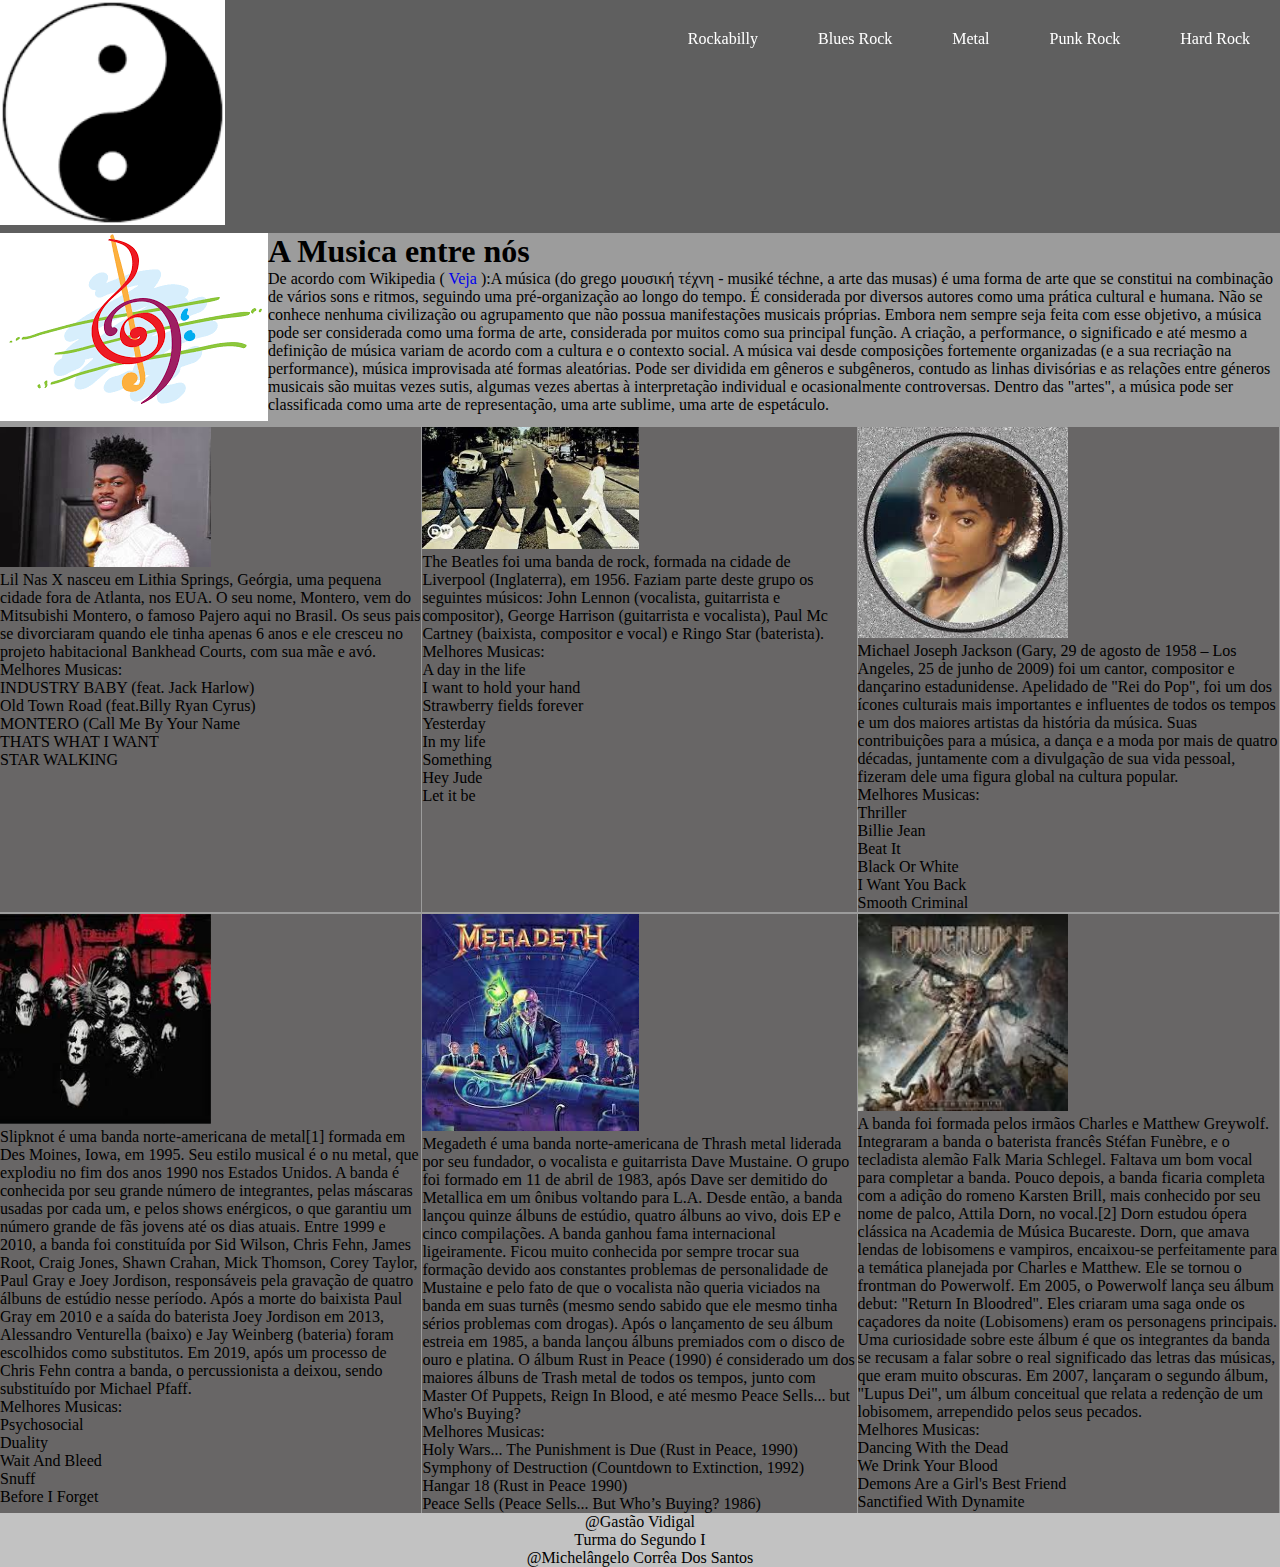
<file: index.html>
<!DOCTYPE html>
<html lang="en">
<head>
    <meta charset="UTF-8">
    <meta http-equiv="X-UA-Compatible" content="IE=edge">
    <meta name="viewport" content="width=device-width, initial-scale=1.0">
    <title>Música</title>
    <link rel="stylesheet" href="musica.css">
</head>
<body>
<header class="header">
    <a href="index.html" class="logo"><img id="logo" src="Yin_and_Yang_symbol.svg.png.png" alt=""></a>
    <input type="checkbox" class="side-menu" id="side-menu">
    <label for="side-menu" class="hamburger"><span class="hamb-line"></span></label>
    <nav class="nav">
        <ul class="menu">
            <li><a href="rock.html">Rockabilly</a></li>
            <li><a href="Blues Rock.html">Blues Rock</a></li>
            <li><a href="metal.html">Metal</a></li>
            <li><a href="Punk Rock.html">Punk Rock</a></li>
            <li><a href="Hard Rock.html">Hard Rock</a></li>
        </ul>
    </nav>
</header>
    
    <section class="conteudo-musica">
       <div class="definicao">
         <div class="img-definicao">
             <img  src="musica.png" alt="">
         </div>
         <div class="descricao">
            <h1>A Musica entre nós</h1>
            De acordo com Wikipedia ( <a href="https://pt.wikipedia.org/wiki/M%C3%BAsica">Veja</a> ):A música (do grego μουσική τέχνη - musiké téchne, a arte das musas) é uma forma de arte que se constitui na combinação de vários sons e ritmos, seguindo uma pré-organização ao longo do tempo.

            É considerada por diversos autores como uma prática cultural e humana. Não se conhece nenhuma civilização ou agrupamento que não possua manifestações musicais próprias. Embora nem sempre seja feita com esse objetivo, a música pode ser considerada como uma forma de arte, considerada por muitos como sua principal função.
            
            A criação, a performance, o significado e até mesmo a definição de música variam de acordo com a cultura e o contexto social. A música vai desde composições fortemente organizadas (e a sua recriação na performance), música improvisada até formas aleatórias. Pode ser dividida em gêneros e subgêneros, contudo as linhas divisórias e as relações entre géneros musicais são muitas vezes sutis, algumas vezes abertas à interpretação individual e ocasionalmente controversas. Dentro das "artes", a música pode ser classificada como uma arte de representação, uma arte sublime, uma arte de espetáculo.
         </div>
       </div>

<div class="info">

    <div class="item-1">
        <div class="solo"></div>
            <div>  <img class = "img-ini"src="./img/lil nas x.jpeg" alt=""> </div> 
            <div>
                Lil Nas X nasceu em Lithia Springs, Geórgia, uma pequena cidade fora de Atlanta, nos EUA. O seu nome, Montero, vem do Mitsubishi Montero, o famoso Pajero aqui no Brasil. Os seus pais se divorciaram quando ele tinha apenas 6 anos e ele cresceu no projeto habitacional Bankhead Courts, com sua mãe e avó.
          
          
            Melhores Musicas:
            
            <div>INDUSTRY BABY (feat. Jack Harlow)</div>
           <div>Old Town Road (feat.Billy Ryan Cyrus)</div>
           <div>MONTERO (Call Me By Your Name</div>
           <div>THATS WHAT I WANT</div>
           <div>STAR WALKING</div>
       
    </div>
    </div>

    <div class="item-2">

      
        <div class="grupo"></div>
        <div> <img class="img-ini" src="./img/download.jpeg" alt=""></div>
        <div>The Beatles foi uma banda de rock, formada na cidade de Liverpool (Inglaterra), em 1956. Faziam parte deste grupo os seguintes músicos: John Lennon (vocalista, guitarrista e compositor), George Harrison (guitarrista e vocalista), Paul Mc Cartney (baixista, compositor e vocal) e Ringo Star (baterista).</div>
   <div>
         Melhores Musicas:
        
        <div> A day in the life</div>
        <div>I want to hold your hand</div>
        <div>Strawberry fields forever</div>
        <div>Yesterday</div>
        <div>In my life</div>
        <div>Something</div>
        <div>Hey Jude</div>
        <div>Let it be</div>
    </div>
    </div>

 <div class="item-3">
    <div class="cantor"></div>
    <div> <img class="img-ini" src="michael.jpeg" alt=""></div>
            <div>Michael Joseph Jackson (Gary, 29 de agosto de 1958 – Los Angeles, 25 de junho de 2009) foi um cantor, compositor e dançarino estadunidense. Apelidado de "Rei do Pop", foi um dos ícones culturais mais importantes e influentes de todos os tempos e um dos maiores artistas da história da música. Suas contribuições para a música, a dança e a moda por mais de quatro décadas, juntamente com a divulgação de sua vida pessoal, fizeram dele uma figura global na cultura popular.<div> Melhores Musicas:</div>
            <div>Thriller </div>
            <div>Billie Jean</div>
            <div>Beat It</div>
            <div>Black Or White</div>
            <div>I Want You Back</div>
            <div>Smooth Criminal</div>
</div>
</div>
<div class="item-4">
    <div> <img class="img-ini" src="slipknot.jpeg" alt=""></div>
    <div class="desc-app"> <div>Slipknot é uma banda norte-americana de metal[1] formada em Des Moines, Iowa, em 1995. Seu estilo musical é o nu metal, que explodiu no fim dos anos 1990 nos Estados Unidos. A banda é conhecida por seu grande número de integrantes, pelas máscaras usadas por cada um, e pelos shows enérgicos, o que garantiu um número grande de fãs jovens até os dias atuais. Entre 1999 e 2010, a banda foi constituída por Sid Wilson, Chris Fehn, James Root, Craig Jones, Shawn Crahan, Mick Thomson, Corey Taylor, Paul Gray e Joey Jordison, responsáveis pela gravação de quatro álbuns de estúdio nesse período. Após a morte do baixista Paul Gray em 2010 e a saída do baterista Joey Jordison em 2013, Alessandro Venturella (baixo) e Jay Weinberg (bateria) foram escolhidos como substitutos. Em 2019, após um processo de Chris Fehn contra a banda, o percussionista a deixou, sendo substituído por Michael Pfaff.<div></div>
    <div>
        Melhores Musicas:
      </div>
    <div>Psychosocial</div>
    <div>Duality</div>
    <div>Wait And Bleed</div>
    <div>Snuff</div>
    <div>Before I Forget</div>
</div>

</div>
</div>
<div class="item-5">
    <div> <img class="img-ini" src="megadeth.jpeg" alt=""></div>
    <div class="desc-app">
         <div>Megadeth é uma banda norte-americana de Thrash metal liderada por seu fundador, o vocalista e guitarrista Dave Mustaine. O grupo foi formado em 11 de abril de 1983, após Dave ser demitido do Metallica em um ônibus voltando para L.A. Desde então, a banda lançou quinze álbuns de estúdio, quatro álbuns ao vivo, dois EP e cinco compilações.

            A banda ganhou fama internacional ligeiramente. Ficou muito conhecida por sempre trocar sua formação devido aos constantes problemas de personalidade de Mustaine e pelo fato de que o vocalista não queria viciados na banda em suas turnês (mesmo sendo sabido que ele mesmo tinha sérios problemas com drogas). Após o lançamento de seu álbum estreia em 1985, a banda lançou álbuns premiados com o disco de ouro e platina. O álbum Rust in Peace (1990) é considerado um dos maiores álbuns de Trash metal de todos os tempos, junto com Master Of Puppets, Reign In Blood, e até mesmo Peace Sells... but Who's Buying?</div>
       <div>
            Melhores Musicas:
       
    <div>Holy Wars... The Punishment is Due (Rust in Peace, 1990)</div>
    <div>Symphony of Destruction (Countdown to Extinction, 1992)</div>
    <div>Hangar 18 (Rust in Peace 1990)</div>
<div>Peace Sells (Peace Sells... But Who’s Buying? 1986)</div>

</div>
</div>
</div>
<div class="item-6">
    <div> <img class="img-ini" src="powerwolf.jpeg" alt=""></div>
<div>
    A banda foi formada pelos irmãos Charles e Matthew Greywolf. Integraram a banda o baterista francês Stéfan Funèbre, e o tecladista alemão Falk Maria Schlegel. Faltava um bom vocal para completar a banda. Pouco depois, a banda ficaria completa com a adição do romeno Karsten Brill, mais conhecido por seu nome de palco, Attila Dorn, no vocal.[2] Dorn estudou ópera clássica na Academia de Música Bucareste. Dorn, que amava lendas de lobisomens e vampiros, encaixou-se perfeitamente para a temática planejada por Charles e Matthew. Ele se tornou o frontman do Powerwolf.

Em 2005, o Powerwolf lança seu álbum debut: "Return In Bloodred". Eles criaram uma saga onde os caçadores da noite (Lobisomens) eram os personagens principais. Uma curiosidade sobre este álbum é que os integrantes da banda se recusam a falar sobre o real significado das letras das músicas, que eram muito obscuras. Em 2007, lançaram o segundo álbum, "Lupus Dei", um álbum conceitual que relata a redenção de um lobisomem, arrependido pelos seus pecados.
</div>
Melhores Musicas:
       
<div> Dancing With the Dead </div>
<div>We Drink Your Blood </div>
<div>Demons Are a Girl's Best Friend  </div>
<div> Sanctified With Dynamite </div>

</div>
</div>    <!--div do info nao mexer
     
            
     
        <!--
      <div class= "conteudo">
       <div class="desc-estilo">
        Estilos
       </div>
       <div class="desc-solo">
       Cantores/solos
       <div class="solo">
        <div>  <img class = "img-ini"src="./img/lil nas x.jpeg" alt=""> </div> 
        <div>
            Lil Nas X nasceu em Lithia Springs, Geórgia, uma pequena cidade fora de Atlanta, nos EUA. O seu nome, Montero, vem do Mitsubishi Montero, o famoso Pajero aqui no Brasil. Os seus pais se divorciaram quando ele tinha apenas 6 anos e ele cresceu no projeto habitacional Bankhead Courts, com sua mãe e avó.
        </div>
        Melhores Musicas:
       </div>
       <div>INDUSTRY BABY (feat. Jack Harlow)</div>
       <div>Old Town Road (feat.Billy Ryan Cyrus)</div>
       <div>MONTERO (Call Me By Your Name</div>
       <div>THATS WHAT I WANT</div>
       <div>STAR WALKING</div>
       </div>
       <div class="desc-grupo">
        Grupos (Grupinhos)
       </div>
       <div class="grupo"></div>
       <div> <img class="img-ini" src="./img/download.jpeg" alt=""></div>
       <div>The Beatles foi uma banda de rock, formada na cidade de Liverpool (Inglaterra), em 1956. Faziam parte deste grupo os seguintes músicos: John Lennon (vocalista, guitarrista e compositor), George Harrison (guitarrista e vocalista), Paul Mc Cartney (baixista, compositor e vocal) e Ringo Star (baterista).</div>
       <div>
        Melhores Musicas:
       </div>
       <div> A day in the life</div>
       <div>I want to hold your hand</div>
       <div>Strawberry fields forever</div>
       <div>Yesterday</div>
       <div>In my life</div>
       <div>Something</div>
       <div>Hey Jude</div>
       <div>Let it be</div>
       <div class="desc-banda">
        Bandas
       </div>
    <div class="banda"></div>
    <div> <img class="img-ini" src="./img/pedras rolantes.webp" alt=""></div>
    <div>O nome do grupo: The Rolling Stones. A formação nasceu do encontro entre Keith Richard e Michael Jagger na primavera de 1960 em Richmond. Em 1961, juntam-se à banda Richard Taylor e Brian Jones. A história apaixonante e o estilo avassalador dos Rolling Stones fizeram deles uma das lendas da música pop.</div>
    <div> Melhores Musicas:</div>
    <div>Sympathy For The Devil</div>
    <div>Paint It Black</div>
    <div>(I Can’t Get No) Satisfaction</div>
    <div>Angie</div>
    <div>Wild Horses</div>
    <div>Miss You</div>
    <div class="desc-app">
    
        Aplicativos
      </div>
    </div>
    -->
    </section>
    <footer class="rodape">
        @Gastão Vidigal <br>
        Turma do Segundo I <br>
        @Michelângelo Corrêa Dos Santos
    </footer>
</body>
</html>
</file>
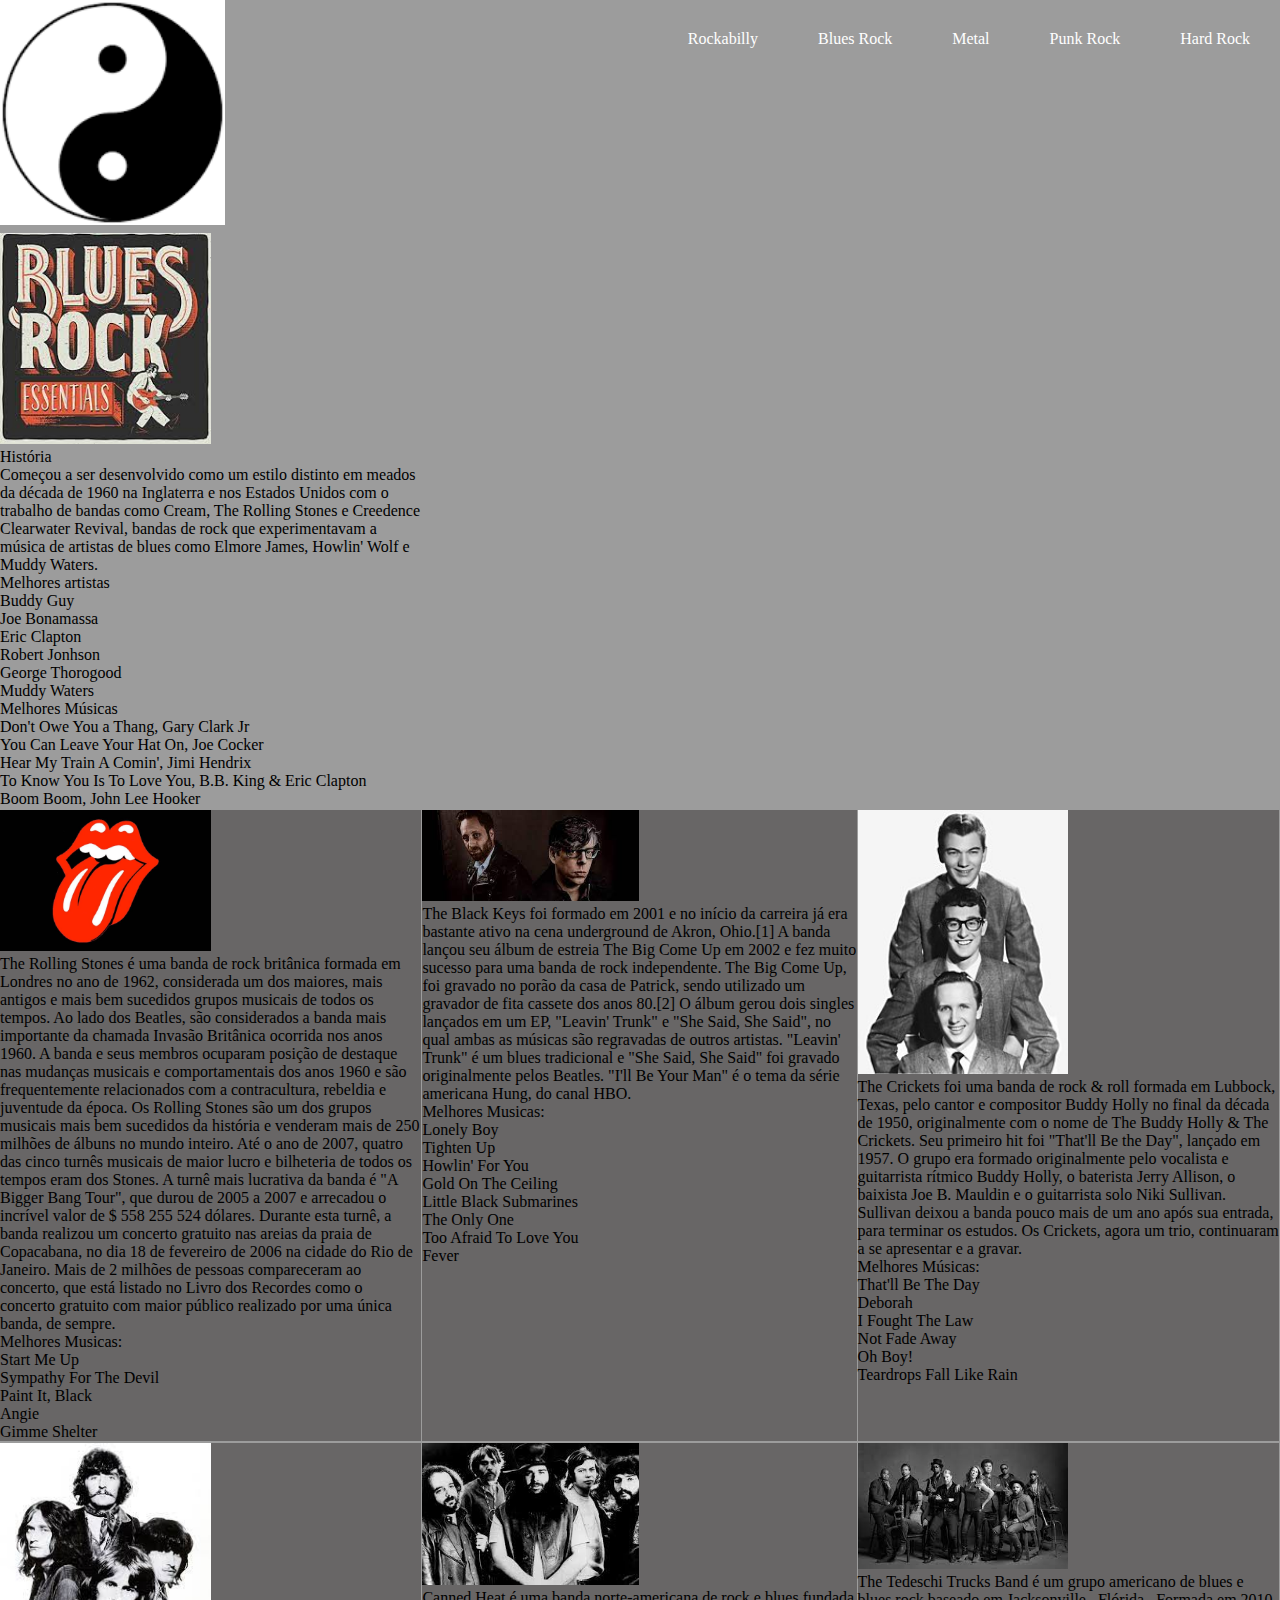
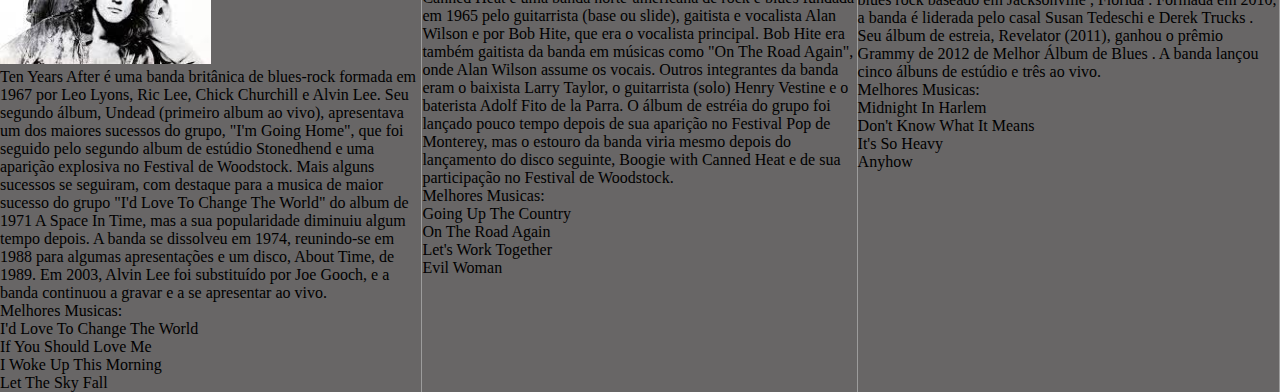
<file: Blues Rock.html>
<!DOCTYPE html>
<html lang="en">
<head>
    <meta charset="UTF-8">
    <meta http-equiv="X-UA-Compatible" content="IE=edge">
    <meta name="viewport" content="width=device-width, initial-scale=1.0">
    <title>Blues Rock para todos</title>
    <link rel="stylesheet" href="musica.css">
</head>
<body>
  
    <a href="index.html" class="logo"><img id="logo" src="Yin_and_Yang_symbol.svg.png.png" alt="sexo"></a>
    <input type="checkbox" class="side-menu" id="side-menu">
    <label for="side-menu" class="hamburger"><span class="hamb-line"></span></label>
    <nav class="nav">
        <ul class="menu">
            <li><a href="rock.html">Rockabilly</a></li>
            <li><a href="Blues Rock.html">Blues Rock</a></li>
            <li><a href="metal.html">Metal</a></li>
            <li><a href="Punk Rock.html">Punk Rock</a></li>
            <li><a href="Hard Rock.html">Hard Rock</a></li>
        </ul>
    </nav>
</header>
<section class="conteudo-musica">
    <div class= "conteudo">
     <div class="desc-estilo">
     </div>
     <div class="desc-solo">
        <div> <img class="img-ini" src="blues.jpeg" alt=""></div>
     História
      <div>Começou a ser desenvolvido como um estilo distinto em meados da década de 1960 na Inglaterra e nos Estados Unidos com o trabalho de bandas como Cream, The Rolling Stones e Creedence Clearwater Revival, bandas de rock que experimentavam a música de artistas de blues como Elmore James, Howlin' Wolf e Muddy Waters.</div>
      <div class="solo">
     
     </div>
     <div class="solo">
      Melhores artistas
     <div>Buddy Guy</div>
     <div>Joe Bonamassa</div>
     <div>Eric Clapton</div>
     <div>Robert Jonhson</div>
     <div>George Thorogood</div>
     <div>Muddy Waters</div>
     <div>Melhores Músicas</div>
     <div>
   
Don't Owe You a Thang,
Gary Clark Jr
      </div>
     <div>
    
You Can Leave Your Hat On,
Joe Cocker

      </div>
     <div>
     
Hear My Train A Comin',
Jimi Hendrix

      </div>
     <div>
  
To Know You Is To Love You,
B.B. King & Eric Clapton

      </div>
     <div>
   
Boom Boom,
John Lee Hooker

      </div>
     </div>
     <div class="info">

        <div class="item-1">
            <div class="solo"></div>
            <div> <img class="img-ini" src="pedras rolantes.webp" alt=""></div>
                <div>The Rolling Stones é uma banda de rock britânica formada em Londres no ano de 1962, considerada um dos maiores, mais antigos e mais bem sucedidos grupos musicais de todos os tempos. Ao lado dos Beatles, são considerados a banda mais importante da chamada Invasão Britânica ocorrida nos anos 1960. A banda e seus membros ocuparam posição de destaque nas mudanças musicais e comportamentais dos anos 1960 e são frequentemente relacionados com a contracultura, rebeldia e juventude da época.

                    Os Rolling Stones são um dos grupos musicais mais bem sucedidos da história e venderam mais de 250 milhões de álbuns no mundo inteiro.
                    
                    Até o ano de 2007, quatro das cinco turnês musicais de maior lucro e bilheteria de todos os tempos eram dos Stones. A turnê mais lucrativa da banda é "A Bigger Bang Tour", que durou de 2005 a 2007 e arrecadou o incrível valor de $ 558 255 524 dólares. Durante esta turnê, a banda realizou um concerto gratuito nas areias da praia de Copacabana, no dia 18 de fevereiro de 2006 na cidade do Rio de Janeiro. Mais de 2 milhões de pessoas compareceram ao concerto, que está listado no Livro dos Recordes como o concerto gratuito com maior público realizado por uma única banda, de sempre. </div>  
                Melhores Musicas:
                
                <div>Start Me Up</div>
               <div>Sympathy For The Devil</div>
               <div>Paint It, Black</div>
               <div>Angie</div>
               <div>Gimme Shelter</div>
           
        </div>
       
    
        <div class="item-2">
    
          
            <div class="grupo"></div>
            <div> <img class="img-ini" src="the black keys.jpg" alt=""></div>
            <div>The Black Keys foi formado em 2001 e no início da carreira já era bastante ativo na cena underground de Akron, Ohio.[1] A banda lançou seu álbum de estreia The Big Come Up em 2002 e fez muito sucesso para uma banda de rock independente. The Big Come Up, foi gravado no porão da casa de Patrick, sendo utilizado um gravador de fita cassete dos anos 80.[2] O álbum gerou dois singles lançados em um EP, "Leavin' Trunk" e "She Said, She Said", no qual ambas as músicas são regravadas de outros artistas. "Leavin' Trunk" é um blues tradicional e "She Said, She Said" foi gravado originalmente pelos Beatles. "I'll Be Your Man" é o tema da série americana Hung, do canal HBO.<div>
             Melhores Musicas:
            
            <div>Lonely Boy</div>
            <div>Tighten Up</div>
            <div>Howlin' For You</div>
            <div>Gold On The Ceiling</div>
            <div>Little Black Submarines</div>
            <div>The Only One</div>
            <div>Too Afraid To Love You</div>
            <div>Fever</div>
        </div>
        </div>
        </div>
    
     <div class="item-3">
        <div class="cantor"></div>
        <div> <img class="img-ini" src="the crickets.jpg" alt=""></div>
        <div>The Crickets foi uma banda de rock & roll formada em Lubbock, Texas, pelo cantor e compositor Buddy Holly no final da década de 1950, originalmente com o nome de The Buddy Holly & The Crickets. Seu primeiro hit foi "That'll Be the Day", lançado em 1957.

     O grupo era formado originalmente pelo vocalista e guitarrista rítmico Buddy Holly, o baterista Jerry Allison, o baixista Joe B. Mauldin e o guitarrista solo Niki Sullivan. Sullivan deixou a banda pouco mais de um ano após sua entrada, para terminar os estudos. Os Crickets, agora um trio, continuaram a se apresentar e a gravar.
      <div> Melhores Músicas:</div>
     <div>That'll Be The Day</div>
        <div>Deborah</div>
        <div>I Fought The Law</div>
        <div>Not Fade Away</div>
        <div>Oh Boy!</div>
        <div>Teardrops Fall Like Rain</div>
    </div>
    </div>

    
    <div class="item-3">
        <div> <img class="img-ini" src="ten years after.jpg" alt=""></div>
        <div class="desc-app">
             <div>Ten Years After é uma banda britânica de blues-rock formada em 1967 por Leo Lyons, Ric Lee, Chick Churchill e Alvin Lee.

                Seu segundo álbum, Undead (primeiro album ao vivo), apresentava um dos maiores sucessos do grupo, "I'm Going Home", que foi seguido pelo segundo album de estúdio Stonedhend e uma aparição explosiva no Festival de Woodstock.
                
                Mais alguns sucessos se seguiram, com destaque para a musica de maior sucesso do grupo "I'd Love To Change The World" do album de 1971 A Space In Time, mas a sua popularidade diminuiu algum tempo depois. A banda se dissolveu em 1974, reunindo-se em 1988 para algumas apresentações e um disco, About Time, de 1989.
                
                Em 2003, Alvin Lee foi substituído por Joe Gooch, e a banda continuou a gravar e a se apresentar ao vivo.<div>
                Melhores Musicas:
           
        <div>I'd Love To Change The World</div>
        <div>If You Should Love Me</div>
        <div>I Woke Up This Morning</div>
        <div>Let The Sky Fall</div>
    
    </div>
    </div>
    </div>
    </div>


    <div class="item-4">
        <div> <img class="img-ini" src="canned heat.jpg" alt=""></div>
        <div class="desc-app">
             <div>Canned Heat é uma banda norte-americana de rock e blues fundada em 1965 pelo guitarrista (base ou slide), gaitista e vocalista Alan Wilson e por Bob Hite, que era o vocalista principal. Bob Hite era também gaitista da banda em músicas como "On The Road Again", onde Alan Wilson assume os vocais. Outros integrantes da banda eram o baixista Larry Taylor, o guitarrista (solo) Henry Vestine e o baterista Adolf Fito de la Parra. O álbum de estréia do grupo foi lançado pouco tempo depois de sua aparição no Festival Pop de Monterey, mas o estouro da banda viria mesmo depois do lançamento do disco seguinte, Boogie with Canned Heat e de sua participação no Festival de Woodstock.</div>
                Melhores Musicas:
           
        <div>Going Up The Country</div>
        <div>On The Road Again</div>
        <div>Let's Work Together</div>
        <div>Evil Woman</div>
    
</div>
</div>

        
    <div class="item-5">
        <div> <img class="img-ini" src="The Tedeschi Trucks Band.jpg" alt=""></div>
        <div class="desc-app">
             <div>The Tedeschi Trucks Band  é um grupo americano de blues e blues rock baseado em Jacksonville , Flórida . Formada em 2010, a banda é liderada pelo casal Susan Tedeschi e Derek Trucks . Seu álbum de estreia, Revelator (2011), ganhou o prêmio Grammy de 2012 de Melhor Álbum de Blues . A banda lançou cinco álbuns de estúdio e três ao vivo. </div>Melhores Musicas:
           
        <div>Midnight In Harlem</div>
        <div>Don't Know What It Means</div>
        <div>It's So Heavy</div>
        <div>Anyhow</div>
  </div>
</div>

</div> 

</body>
</html>
</file>
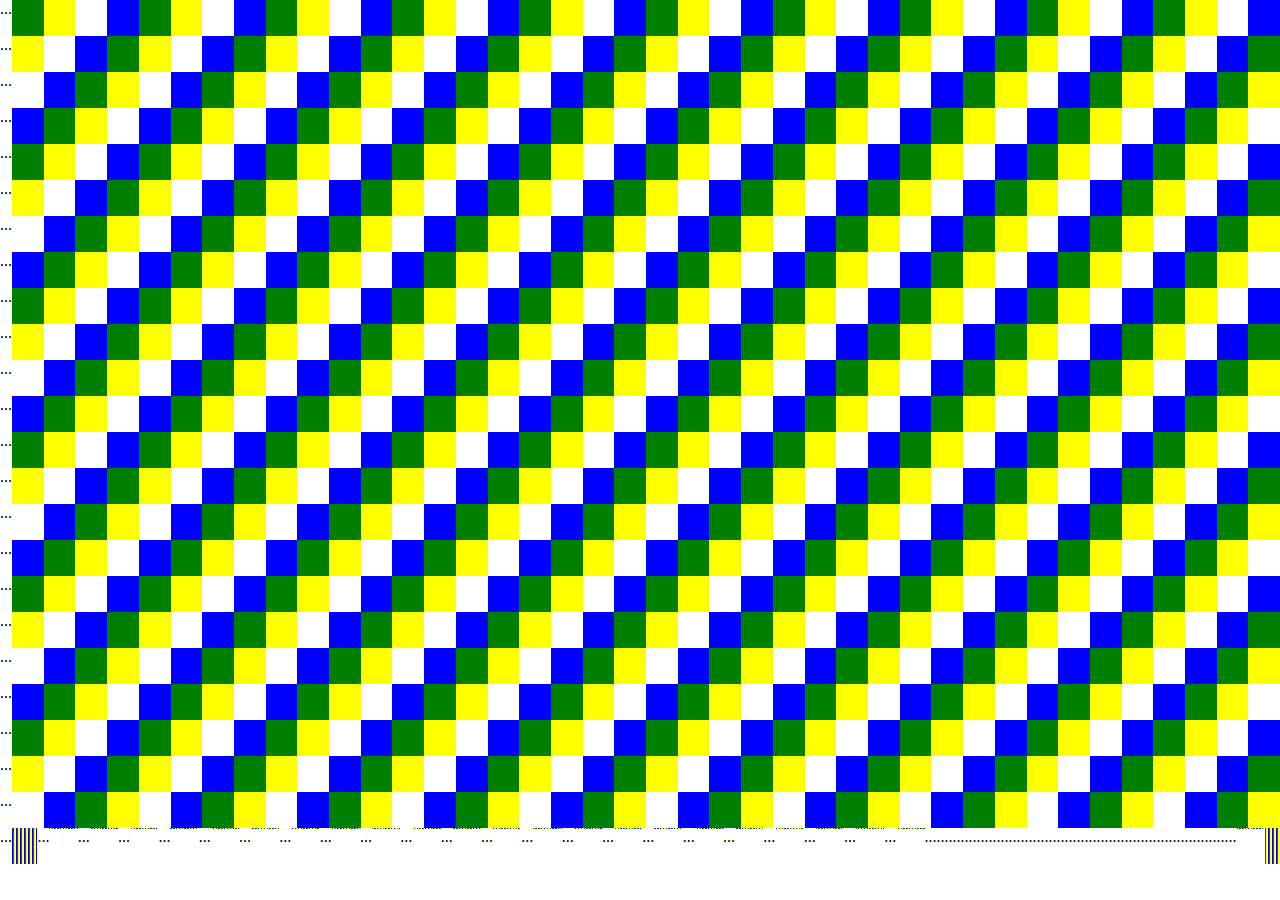
<file: desafio.html>
<html>
    <head>
       <title>Aula Desafio</title>
        <head>
    <link rel="stylesheet" href="estilo.css">
    <body>
    <div class="linha">... 

        <div class="verde"></div>
        <div class="amarelo"></div>
        <div class="branco"></div>
        <div class="azul"></div>
        <div class="verde"></div>
        <div class="amarelo"></div>
        <div class="branco"></div>
        <div class="azul"></div>

        <div class="verde"></div>
        <div class="amarelo"></div>
        <div class="branco"></div>
        <div class="azul"></div>
        <div class="verde"></div>
        <div class="amarelo"></div>
        <div class="branco"></div>
        <div class="azul"></div>

        <div class="verde"></div>
        <div class="amarelo"></div>
        <div class="branco"></div>
        <div class="azul"></div>
        <div class="verde"></div>
        <div class="amarelo"></div>
        <div class="branco"></div>
        <div class="azul"></div>

        <div class="verde"></div>
        <div class="amarelo"></div>
        <div class="branco"></div>
        <div class="azul"></div>
        <div class="verde"></div>
        <div class="amarelo"></div>
        <div class="branco"></div>
        <div class="azul"></div>

        <div class="verde"></div>
        <div class="amarelo"></div>
        <div class="branco"></div>
        <div class="azul"></div>
        <div class="verde"></div>
        <div class="amarelo"></div>
        <div class="branco"></div>
        <div class="azul"></div>
    </div>
    <div class="linha">... 

        
        <div class="amarelo"></div>
        <div class="branco"></div>
        <div class="azul"></div>
        <div class="verde"></div>
        <div class="amarelo"></div>
        <div class="branco"></div>
        <div class="azul"></div>

        <div class="verde"></div>
        <div class="amarelo"></div>
        <div class="branco"></div>
        <div class="azul"></div>
        <div class="verde"></div>
        <div class="amarelo"></div>
        <div class="branco"></div>
        <div class="azul"></div>

        <div class="verde"></div>
        <div class="amarelo"></div>
        <div class="branco"></div>
        <div class="azul"></div>
        <div class="verde"></div>
        <div class="amarelo"></div>
        <div class="branco"></div>
        <div class="azul"></div>

        <div class="verde"></div>
        <div class="amarelo"></div>
        <div class="branco"></div>
        <div class="azul"></div>
        <div class="verde"></div>
        <div class="amarelo"></div>
        <div class="branco"></div>
        <div class="azul"></div>

        <div class="verde"></div>
        <div class="amarelo"></div>
        <div class="branco"></div>
        <div class="azul"></div>
        <div class="verde"></div>
        <div class="amarelo"></div>
        <div class="branco"></div>
        <div class="azul"></div>
        <div class="verde"></div>
    </div>
    <div class="linha">... 
        <div class="branco"></div>
        <div class="azul"></div>
        <div class="verde"></div>
        <div class="amarelo"></div>
        <div class="branco"></div>
        <div class="azul"></div>

        <div class="verde"></div>
        <div class="amarelo"></div>
        <div class="branco"></div>
        <div class="azul"></div>
        <div class="verde"></div>
        <div class="amarelo"></div>
        <div class="branco"></div>
        <div class="azul"></div>

        <div class="verde"></div>
        <div class="amarelo"></div>
        <div class="branco"></div>
        <div class="azul"></div>
        <div class="verde"></div>
        <div class="amarelo"></div>
        <div class="branco"></div>
        <div class="azul"></div>

        <div class="verde"></div>
        <div class="amarelo"></div>
        <div class="branco"></div>
        <div class="azul"></div>
        <div class="verde"></div>
        <div class="amarelo"></div>
        <div class="branco"></div>
        <div class="azul"></div>

        <div class="verde"></div>
        <div class="amarelo"></div>
        <div class="branco"></div>
        <div class="azul"></div>
        <div class="verde"></div>
        <div class="amarelo"></div>
        <div class="branco"></div>
        <div class="azul"></div>
        <div class="verde"></div>
        <div class="amarelo"></div>
    </div>
    <div class="linha">... 
        
        <div class="azul"></div>
        <div class="verde"></div>
        <div class="amarelo"></div>
        <div class="branco"></div>
        <div class="azul"></div>

        <div class="verde"></div>
        <div class="amarelo"></div>
        <div class="branco"></div>
        <div class="azul"></div>
        <div class="verde"></div>
        <div class="amarelo"></div>
        <div class="branco"></div>
        <div class="azul"></div>

        <div class="verde"></div>
        <div class="amarelo"></div>
        <div class="branco"></div>
        <div class="azul"></div>
        <div class="verde"></div>
        <div class="amarelo"></div>
        <div class="branco"></div>
        <div class="azul"></div>

        <div class="verde"></div>
        <div class="amarelo"></div>
        <div class="branco"></div>
        <div class="azul"></div>
        <div class="verde"></div>
        <div class="amarelo"></div>
        <div class="branco"></div>
        <div class="azul"></div>

        <div class="verde"></div>
        <div class="amarelo"></div>
        <div class="branco"></div>
        <div class="azul"></div>
        <div class="verde"></div>
        <div class="amarelo"></div>
        <div class="branco"></div>
        <div class="azul"></div>
        <div class="verde"></div>
        <div class="amarelo"></div>
        <div class="branco"></div>
    </div>
    <div class="linha">... 

        <div class="verde"></div>
        <div class="amarelo"></div>
        <div class="branco"></div>
        <div class="azul"></div>
        <div class="verde"></div>
        <div class="amarelo"></div>
        <div class="branco"></div>
        <div class="azul"></div>

        <div class="verde"></div>
        <div class="amarelo"></div>
        <div class="branco"></div>
        <div class="azul"></div>
        <div class="verde"></div>
        <div class="amarelo"></div>
        <div class="branco"></div>
        <div class="azul"></div>

        <div class="verde"></div>
        <div class="amarelo"></div>
        <div class="branco"></div>
        <div class="azul"></div>
        <div class="verde"></div>
        <div class="amarelo"></div>
        <div class="branco"></div>
        <div class="azul"></div>

        <div class="verde"></div>
        <div class="amarelo"></div>
        <div class="branco"></div>
        <div class="azul"></div>
        <div class="verde"></div>
        <div class="amarelo"></div>
        <div class="branco"></div>
        <div class="azul"></div>

        <div class="verde"></div>
        <div class="amarelo"></div>
        <div class="branco"></div>
        <div class="azul"></div>
        <div class="verde"></div>
        <div class="amarelo"></div>
        <div class="branco"></div>
        <div class="azul"></div>
    </div>
    <div class="linha">... 

        
        <div class="amarelo"></div>
        <div class="branco"></div>
        <div class="azul"></div>
        <div class="verde"></div>
        <div class="amarelo"></div>
        <div class="branco"></div>
        <div class="azul"></div>

        <div class="verde"></div>
        <div class="amarelo"></div>
        <div class="branco"></div>
        <div class="azul"></div>
        <div class="verde"></div>
        <div class="amarelo"></div>
        <div class="branco"></div>
        <div class="azul"></div>

        <div class="verde"></div>
        <div class="amarelo"></div>
        <div class="branco"></div>
        <div class="azul"></div>
        <div class="verde"></div>
        <div class="amarelo"></div>
        <div class="branco"></div>
        <div class="azul"></div>

        <div class="verde"></div>
        <div class="amarelo"></div>
        <div class="branco"></div>
        <div class="azul"></div>
        <div class="verde"></div>
        <div class="amarelo"></div>
        <div class="branco"></div>
        <div class="azul"></div>

        <div class="verde"></div>
        <div class="amarelo"></div>
        <div class="branco"></div>
        <div class="azul"></div>
        <div class="verde"></div>
        <div class="amarelo"></div>
        <div class="branco"></div>
        <div class="azul"></div>
        <div class="verde"></div>
    </div>
    <div class="linha">... 
        <div class="branco"></div>
        <div class="azul"></div>
        <div class="verde"></div>
        <div class="amarelo"></div>
        <div class="branco"></div>
        <div class="azul"></div>

        <div class="verde"></div>
        <div class="amarelo"></div>
        <div class="branco"></div>
        <div class="azul"></div>
        <div class="verde"></div>
        <div class="amarelo"></div>
        <div class="branco"></div>
        <div class="azul"></div>

        <div class="verde"></div>
        <div class="amarelo"></div>
        <div class="branco"></div>
        <div class="azul"></div>
        <div class="verde"></div>
        <div class="amarelo"></div>
        <div class="branco"></div>
        <div class="azul"></div>

        <div class="verde"></div>
        <div class="amarelo"></div>
        <div class="branco"></div>
        <div class="azul"></div>
        <div class="verde"></div>
        <div class="amarelo"></div>
        <div class="branco"></div>
        <div class="azul"></div>

        <div class="verde"></div>
        <div class="amarelo"></div>
        <div class="branco"></div>
        <div class="azul"></div>
        <div class="verde"></div>
        <div class="amarelo"></div>
        <div class="branco"></div>
        <div class="azul"></div>
        <div class="verde"></div>
        <div class="amarelo"></div>
    </div>
    <div class="linha">... 
        
        <div class="azul"></div>
        <div class="verde"></div>
        <div class="amarelo"></div>
        <div class="branco"></div>
        <div class="azul"></div>

        <div class="verde"></div>
        <div class="amarelo"></div>
        <div class="branco"></div>
        <div class="azul"></div>
        <div class="verde"></div>
        <div class="amarelo"></div>
        <div class="branco"></div>
        <div class="azul"></div>

        <div class="verde"></div>
        <div class="amarelo"></div>
        <div class="branco"></div>
        <div class="azul"></div>
        <div class="verde"></div>
        <div class="amarelo"></div>
        <div class="branco"></div>
        <div class="azul"></div>

        <div class="verde"></div>
        <div class="amarelo"></div>
        <div class="branco"></div>
        <div class="azul"></div>
        <div class="verde"></div>
        <div class="amarelo"></div>
        <div class="branco"></div>
        <div class="azul"></div>

        <div class="verde"></div>
        <div class="amarelo"></div>
        <div class="branco"></div>
        <div class="azul"></div>
        <div class="verde"></div>
        <div class="amarelo"></div>
        <div class="branco"></div>
        <div class="azul"></div>
        <div class="verde"></div>
        <div class="amarelo"></div>
        <div class="branco"></div>
    </div>
    <div class="linha">... 

        <div class="verde"></div>
        <div class="amarelo"></div>
        <div class="branco"></div>
        <div class="azul"></div>
        <div class="verde"></div>
        <div class="amarelo"></div>
        <div class="branco"></div>
        <div class="azul"></div>

        <div class="verde"></div>
        <div class="amarelo"></div>
        <div class="branco"></div>
        <div class="azul"></div>
        <div class="verde"></div>
        <div class="amarelo"></div>
        <div class="branco"></div>
        <div class="azul"></div>

        <div class="verde"></div>
        <div class="amarelo"></div>
        <div class="branco"></div>
        <div class="azul"></div>
        <div class="verde"></div>
        <div class="amarelo"></div>
        <div class="branco"></div>
        <div class="azul"></div>

        <div class="verde"></div>
        <div class="amarelo"></div>
        <div class="branco"></div>
        <div class="azul"></div>
        <div class="verde"></div>
        <div class="amarelo"></div>
        <div class="branco"></div>
        <div class="azul"></div>

        <div class="verde"></div>
        <div class="amarelo"></div>
        <div class="branco"></div>
        <div class="azul"></div>
        <div class="verde"></div>
        <div class="amarelo"></div>
        <div class="branco"></div>
        <div class="azul"></div>
    </div>
    <div class="linha">... 

        
        <div class="amarelo"></div>
        <div class="branco"></div>
        <div class="azul"></div>
        <div class="verde"></div>
        <div class="amarelo"></div>
        <div class="branco"></div>
        <div class="azul"></div>

        <div class="verde"></div>
        <div class="amarelo"></div>
        <div class="branco"></div>
        <div class="azul"></div>
        <div class="verde"></div>
        <div class="amarelo"></div>
        <div class="branco"></div>
        <div class="azul"></div>

        <div class="verde"></div>
        <div class="amarelo"></div>
        <div class="branco"></div>
        <div class="azul"></div>
        <div class="verde"></div>
        <div class="amarelo"></div>
        <div class="branco"></div>
        <div class="azul"></div>

        <div class="verde"></div>
        <div class="amarelo"></div>
        <div class="branco"></div>
        <div class="azul"></div>
        <div class="verde"></div>
        <div class="amarelo"></div>
        <div class="branco"></div>
        <div class="azul"></div>

        <div class="verde"></div>
        <div class="amarelo"></div>
        <div class="branco"></div>
        <div class="azul"></div>
        <div class="verde"></div>
        <div class="amarelo"></div>
        <div class="branco"></div>
        <div class="azul"></div>
        <div class="verde"></div>
    </div>
    <div class="linha">... 
        <div class="branco"></div>
        <div class="azul"></div>
        <div class="verde"></div>
        <div class="amarelo"></div>
        <div class="branco"></div>
        <div class="azul"></div>

        <div class="verde"></div>
        <div class="amarelo"></div>
        <div class="branco"></div>
        <div class="azul"></div>
        <div class="verde"></div>
        <div class="amarelo"></div>
        <div class="branco"></div>
        <div class="azul"></div>

        <div class="verde"></div>
        <div class="amarelo"></div>
        <div class="branco"></div>
        <div class="azul"></div>
        <div class="verde"></div>
        <div class="amarelo"></div>
        <div class="branco"></div>
        <div class="azul"></div>

        <div class="verde"></div>
        <div class="amarelo"></div>
        <div class="branco"></div>
        <div class="azul"></div>
        <div class="verde"></div>
        <div class="amarelo"></div>
        <div class="branco"></div>
        <div class="azul"></div>

        <div class="verde"></div>
        <div class="amarelo"></div>
        <div class="branco"></div>
        <div class="azul"></div>
        <div class="verde"></div>
        <div class="amarelo"></div>
        <div class="branco"></div>
        <div class="azul"></div>
        <div class="verde"></div>
        <div class="amarelo"></div>
    </div>
    <div class="linha">... 
        
        <div class="azul"></div>
        <div class="verde"></div>
        <div class="amarelo"></div>
        <div class="branco"></div>
        <div class="azul"></div>

        <div class="verde"></div>
        <div class="amarelo"></div>
        <div class="branco"></div>
        <div class="azul"></div>
        <div class="verde"></div>
        <div class="amarelo"></div>
        <div class="branco"></div>
        <div class="azul"></div>

        <div class="verde"></div>
        <div class="amarelo"></div>
        <div class="branco"></div>
        <div class="azul"></div>
        <div class="verde"></div>
        <div class="amarelo"></div>
        <div class="branco"></div>
        <div class="azul"></div>

        <div class="verde"></div>
        <div class="amarelo"></div>
        <div class="branco"></div>
        <div class="azul"></div>
        <div class="verde"></div>
        <div class="amarelo"></div>
        <div class="branco"></div>
        <div class="azul"></div>

        <div class="verde"></div>
        <div class="amarelo"></div>
        <div class="branco"></div>
        <div class="azul"></div>
        <div class="verde"></div>
        <div class="amarelo"></div>
        <div class="branco"></div>
        <div class="azul"></div>
        <div class="verde"></div>
        <div class="amarelo"></div>
        <div class="branco"></div>
    </div>
    <div class="linha">... 

        <div class="verde"></div>
        <div class="amarelo"></div>
        <div class="branco"></div>
        <div class="azul"></div>
        <div class="verde"></div>
        <div class="amarelo"></div>
        <div class="branco"></div>
        <div class="azul"></div>

        <div class="verde"></div>
        <div class="amarelo"></div>
        <div class="branco"></div>
        <div class="azul"></div>
        <div class="verde"></div>
        <div class="amarelo"></div>
        <div class="branco"></div>
        <div class="azul"></div>

        <div class="verde"></div>
        <div class="amarelo"></div>
        <div class="branco"></div>
        <div class="azul"></div>
        <div class="verde"></div>
        <div class="amarelo"></div>
        <div class="branco"></div>
        <div class="azul"></div>

        <div class="verde"></div>
        <div class="amarelo"></div>
        <div class="branco"></div>
        <div class="azul"></div>
        <div class="verde"></div>
        <div class="amarelo"></div>
        <div class="branco"></div>
        <div class="azul"></div>

        <div class="verde"></div>
        <div class="amarelo"></div>
        <div class="branco"></div>
        <div class="azul"></div>
        <div class="verde"></div>
        <div class="amarelo"></div>
        <div class="branco"></div>
        <div class="azul"></div>
    </div>
    <div class="linha">... 

        
        <div class="amarelo"></div>
        <div class="branco"></div>
        <div class="azul"></div>
        <div class="verde"></div>
        <div class="amarelo"></div>
        <div class="branco"></div>
        <div class="azul"></div>

        <div class="verde"></div>
        <div class="amarelo"></div>
        <div class="branco"></div>
        <div class="azul"></div>
        <div class="verde"></div>
        <div class="amarelo"></div>
        <div class="branco"></div>
        <div class="azul"></div>

        <div class="verde"></div>
        <div class="amarelo"></div>
        <div class="branco"></div>
        <div class="azul"></div>
        <div class="verde"></div>
        <div class="amarelo"></div>
        <div class="branco"></div>
        <div class="azul"></div>

        <div class="verde"></div>
        <div class="amarelo"></div>
        <div class="branco"></div>
        <div class="azul"></div>
        <div class="verde"></div>
        <div class="amarelo"></div>
        <div class="branco"></div>
        <div class="azul"></div>

        <div class="verde"></div>
        <div class="amarelo"></div>
        <div class="branco"></div>
        <div class="azul"></div>
        <div class="verde"></div>
        <div class="amarelo"></div>
        <div class="branco"></div>
        <div class="azul"></div>
        <div class="verde"></div>
    </div>
    <div class="linha">... 
        <div class="branco"></div>
        <div class="azul"></div>
        <div class="verde"></div>
        <div class="amarelo"></div>
        <div class="branco"></div>
        <div class="azul"></div>

        <div class="verde"></div>
        <div class="amarelo"></div>
        <div class="branco"></div>
        <div class="azul"></div>
        <div class="verde"></div>
        <div class="amarelo"></div>
        <div class="branco"></div>
        <div class="azul"></div>

        <div class="verde"></div>
        <div class="amarelo"></div>
        <div class="branco"></div>
        <div class="azul"></div>
        <div class="verde"></div>
        <div class="amarelo"></div>
        <div class="branco"></div>
        <div class="azul"></div>

        <div class="verde"></div>
        <div class="amarelo"></div>
        <div class="branco"></div>
        <div class="azul"></div>
        <div class="verde"></div>
        <div class="amarelo"></div>
        <div class="branco"></div>
        <div class="azul"></div>

        <div class="verde"></div>
        <div class="amarelo"></div>
        <div class="branco"></div>
        <div class="azul"></div>
        <div class="verde"></div>
        <div class="amarelo"></div>
        <div class="branco"></div>
        <div class="azul"></div>
        <div class="verde"></div>
        <div class="amarelo"></div>
    </div>
    <div class="linha">... 
        
        <div class="azul"></div>
        <div class="verde"></div>
        <div class="amarelo"></div>
        <div class="branco"></div>
        <div class="azul"></div>

        <div class="verde"></div>
        <div class="amarelo"></div>
        <div class="branco"></div>
        <div class="azul"></div>
        <div class="verde"></div>
        <div class="amarelo"></div>
        <div class="branco"></div>
        <div class="azul"></div>

        <div class="verde"></div>
        <div class="amarelo"></div>
        <div class="branco"></div>
        <div class="azul"></div>
        <div class="verde"></div>
        <div class="amarelo"></div>
        <div class="branco"></div>
        <div class="azul"></div>

        <div class="verde"></div>
        <div class="amarelo"></div>
        <div class="branco"></div>
        <div class="azul"></div>
        <div class="verde"></div>
        <div class="amarelo"></div>
        <div class="branco"></div>
        <div class="azul"></div>

        <div class="verde"></div>
        <div class="amarelo"></div>
        <div class="branco"></div>
        <div class="azul"></div>
        <div class="verde"></div>
        <div class="amarelo"></div>
        <div class="branco"></div>
        <div class="azul"></div>
        <div class="verde"></div>
        <div class="amarelo"></div>
        <div class="branco"></div>
    </div>
    <div class="linha">... 

        <div class="verde"></div>
        <div class="amarelo"></div>
        <div class="branco"></div>
        <div class="azul"></div>
        <div class="verde"></div>
        <div class="amarelo"></div>
        <div class="branco"></div>
        <div class="azul"></div>

        <div class="verde"></div>
        <div class="amarelo"></div>
        <div class="branco"></div>
        <div class="azul"></div>
        <div class="verde"></div>
        <div class="amarelo"></div>
        <div class="branco"></div>
        <div class="azul"></div>

        <div class="verde"></div>
        <div class="amarelo"></div>
        <div class="branco"></div>
        <div class="azul"></div>
        <div class="verde"></div>
        <div class="amarelo"></div>
        <div class="branco"></div>
        <div class="azul"></div>

        <div class="verde"></div>
        <div class="amarelo"></div>
        <div class="branco"></div>
        <div class="azul"></div>
        <div class="verde"></div>
        <div class="amarelo"></div>
        <div class="branco"></div>
        <div class="azul"></div>

        <div class="verde"></div>
        <div class="amarelo"></div>
        <div class="branco"></div>
        <div class="azul"></div>
        <div class="verde"></div>
        <div class="amarelo"></div>
        <div class="branco"></div>
        <div class="azul"></div>
    </div>
    <div class="linha">... 

        
        <div class="amarelo"></div>
        <div class="branco"></div>
        <div class="azul"></div>
        <div class="verde"></div>
        <div class="amarelo"></div>
        <div class="branco"></div>
        <div class="azul"></div>

        <div class="verde"></div>
        <div class="amarelo"></div>
        <div class="branco"></div>
        <div class="azul"></div>
        <div class="verde"></div>
        <div class="amarelo"></div>
        <div class="branco"></div>
        <div class="azul"></div>

        <div class="verde"></div>
        <div class="amarelo"></div>
        <div class="branco"></div>
        <div class="azul"></div>
        <div class="verde"></div>
        <div class="amarelo"></div>
        <div class="branco"></div>
        <div class="azul"></div>

        <div class="verde"></div>
        <div class="amarelo"></div>
        <div class="branco"></div>
        <div class="azul"></div>
        <div class="verde"></div>
        <div class="amarelo"></div>
        <div class="branco"></div>
        <div class="azul"></div>

        <div class="verde"></div>
        <div class="amarelo"></div>
        <div class="branco"></div>
        <div class="azul"></div>
        <div class="verde"></div>
        <div class="amarelo"></div>
        <div class="branco"></div>
        <div class="azul"></div>
        <div class="verde"></div>
    </div>
    <div class="linha">... 
        <div class="branco"></div>
        <div class="azul"></div>
        <div class="verde"></div>
        <div class="amarelo"></div>
        <div class="branco"></div>
        <div class="azul"></div>

        <div class="verde"></div>
        <div class="amarelo"></div>
        <div class="branco"></div>
        <div class="azul"></div>
        <div class="verde"></div>
        <div class="amarelo"></div>
        <div class="branco"></div>
        <div class="azul"></div>

        <div class="verde"></div>
        <div class="amarelo"></div>
        <div class="branco"></div>
        <div class="azul"></div>
        <div class="verde"></div>
        <div class="amarelo"></div>
        <div class="branco"></div>
        <div class="azul"></div>

        <div class="verde"></div>
        <div class="amarelo"></div>
        <div class="branco"></div>
        <div class="azul"></div>
        <div class="verde"></div>
        <div class="amarelo"></div>
        <div class="branco"></div>
        <div class="azul"></div>

        <div class="verde"></div>
        <div class="amarelo"></div>
        <div class="branco"></div>
        <div class="azul"></div>
        <div class="verde"></div>
        <div class="amarelo"></div>
        <div class="branco"></div>
        <div class="azul"></div>
        <div class="verde"></div>
        <div class="amarelo"></div>
    </div>
    <div class="linha">... 
        
        <div class="azul"></div>
        <div class="verde"></div>
        <div class="amarelo"></div>
        <div class="branco"></div>
        <div class="azul"></div>

        <div class="verde"></div>
        <div class="amarelo"></div>
        <div class="branco"></div>
        <div class="azul"></div>
        <div class="verde"></div>
        <div class="amarelo"></div>
        <div class="branco"></div>
        <div class="azul"></div>

        <div class="verde"></div>
        <div class="amarelo"></div>
        <div class="branco"></div>
        <div class="azul"></div>
        <div class="verde"></div>
        <div class="amarelo"></div>
        <div class="branco"></div>
        <div class="azul"></div>

        <div class="verde"></div>
        <div class="amarelo"></div>
        <div class="branco"></div>
        <div class="azul"></div>
        <div class="verde"></div>
        <div class="amarelo"></div>
        <div class="branco"></div>
        <div class="azul"></div>

        <div class="verde"></div>
        <div class="amarelo"></div>
        <div class="branco"></div>
        <div class="azul"></div>
        <div class="verde"></div>
        <div class="amarelo"></div>
        <div class="branco"></div>
        <div class="azul"></div>
        <div class="verde"></div>
        <div class="amarelo"></div>
        <div class="branco"></div>
    </div>
    <div class="linha">... 

        <div class="verde"></div>
        <div class="amarelo"></div>
        <div class="branco"></div>
        <div class="azul"></div>
        <div class="verde"></div>
        <div class="amarelo"></div>
        <div class="branco"></div>
        <div class="azul"></div>

        <div class="verde"></div>
        <div class="amarelo"></div>
        <div class="branco"></div>
        <div class="azul"></div>
        <div class="verde"></div>
        <div class="amarelo"></div>
        <div class="branco"></div>
        <div class="azul"></div>

        <div class="verde"></div>
        <div class="amarelo"></div>
        <div class="branco"></div>
        <div class="azul"></div>
        <div class="verde"></div>
        <div class="amarelo"></div>
        <div class="branco"></div>
        <div class="azul"></div>

        <div class="verde"></div>
        <div class="amarelo"></div>
        <div class="branco"></div>
        <div class="azul"></div>
        <div class="verde"></div>
        <div class="amarelo"></div>
        <div class="branco"></div>
        <div class="azul"></div>

        <div class="verde"></div>
        <div class="amarelo"></div>
        <div class="branco"></div>
        <div class="azul"></div>
        <div class="verde"></div>
        <div class="amarelo"></div>
        <div class="branco"></div>
        <div class="azul"></div>
    </div>
    <div class="linha">... 

        
        <div class="amarelo"></div>
        <div class="branco"></div>
        <div class="azul"></div>
        <div class="verde"></div>
        <div class="amarelo"></div>
        <div class="branco"></div>
        <div class="azul"></div>

        <div class="verde"></div>
        <div class="amarelo"></div>
        <div class="branco"></div>
        <div class="azul"></div>
        <div class="verde"></div>
        <div class="amarelo"></div>
        <div class="branco"></div>
        <div class="azul"></div>

        <div class="verde"></div>
        <div class="amarelo"></div>
        <div class="branco"></div>
        <div class="azul"></div>
        <div class="verde"></div>
        <div class="amarelo"></div>
        <div class="branco"></div>
        <div class="azul"></div>

        <div class="verde"></div>
        <div class="amarelo"></div>
        <div class="branco"></div>
        <div class="azul"></div>
        <div class="verde"></div>
        <div class="amarelo"></div>
        <div class="branco"></div>
        <div class="azul"></div>

        <div class="verde"></div>
        <div class="amarelo"></div>
        <div class="branco"></div>
        <div class="azul"></div>
        <div class="verde"></div>
        <div class="amarelo"></div>
        <div class="branco"></div>
        <div class="azul"></div>
        <div class="verde"></div>
    </div>
    <div class="linha">... 
        <div class="branco"></div>
        <div class="azul"></div>
        <div class="verde"></div>
        <div class="amarelo"></div>
        <div class="branco"></div>
        <div class="azul"></div>

        <div class="verde"></div>
        <div class="amarelo"></div>
        <div class="branco"></div>
        <div class="azul"></div>
        <div class="verde"></div>
        <div class="amarelo"></div>
        <div class="branco"></div>
        <div class="azul"></div>

        <div class="verde"></div>
        <div class="amarelo"></div>
        <div class="branco"></div>
        <div class="azul"></div>
        <div class="verde"></div>
        <div class="amarelo"></div>
        <div class="branco"></div>
        <div class="azul"></div>

        <div class="verde"></div>
        <div class="amarelo"></div>
        <div class="branco"></div>
        <div class="azul"></div>
        <div class="verde"></div>
        <div class="amarelo"></div>
        <div class="branco"></div>
        <div class="azul"></div>

        <div class="verde"></div>
        <div class="amarelo"></div>
        <div class="branco"></div>
        <div class="azul"></div>
        <div class="verde"></div>
        <div class="amarelo"></div>
        <div class="branco"></div>
        <div class="azul"></div>
        <div class="verde"></div>
        <div class="amarelo"></div>
    </div>
    <div class="linha">... 
        
        <div class="azul"></div>
        <div class="verde"></div>
        <div class="amarelo"></div>
        <div class="branco"></div>
        <div class="azul"></div>

        <div class="verde"></div>
        <div class="amarelo"></div>
        <div class="branco"></div>
        <div class="azul"></div>
        <div class="verde"></div>
        <div class="amarelo"></div>
        <div class="branco"></div>
        <div class="azul"></div>

        <div class="verde"></div>
        <div class="amarelo"></div>
        <div class="branco"></div>
        <div class="azul"></div>
        <div class="verde"></div>
        <div class="amarelo"></div>
        <div class="branco"></div>
        <div class="azul"></div>

        <div class="verde"></div>
        <div class="amarelo"></div>
        <div class="branco"></div>
        <div class="azul"></div><html>
    <head>
       <title>Aula Desafio</title>
        <head>
    <link rel="stylesheet" href="estilo.css">
    <body>
    <div class="linha">... 

        <div class="verde"></div>
        <div class="amarelo"></div>
        <div class="branco"></div>
        <div class="azul"></div>
        <div class="verde"></div>
        <div class="amarelo"></div>
        <div class="branco"></div>
        <div class="azul"></div>

        <div class="verde"></div>
        <div class="amarelo"></div>
        <div class="branco"></div>
        <div class="azul"></div>
        <div class="verde"></div>
        <div class="amarelo"></div>
        <div class="branco"></div>
        <div class="azul"></div>

        <div class="verde"></div>
        <div class="amarelo"></div>
        <div class="branco"></div>
        <div class="azul"></div>
        <div class="verde"></div>
        <div class="amarelo"></div>
        <div class="branco"></div>
        <div class="azul"></div>

        <div class="verde"></div>
        <div class="amarelo"></div>
        <div class="branco"></div>
        <div class="azul"></div>
        <div class="verde"></div>
        <div class="amarelo"></div>
        <div class="branco"></div>
        <div class="azul"></div>

        <div class="verde"></div>
        <div class="amarelo"></div>
        <div class="branco"></div>
        <div class="azul"></div>
        <div class="verde"></div>
        <div class="amarelo"></div>
        <div class="branco"></div>
        <div class="azul"></div>
    </div>
    <div class="linha">... 

        
        <div class="amarelo"></div>
        <div class="branco"></div>
        <div class="azul"></div>
        <div class="verde"></div>
        <div class="amarelo"></div>
        <div class="branco"></div>
        <div class="azul"></div>

        <div class="verde"></div>
        <div class="amarelo"></div>
        <div class="branco"></div>
        <div class="azul"></div>
        <div class="verde"></div>
        <div class="amarelo"></div>
        <div class="branco"></div>
        <div class="azul"></div>

        <div class="verde"></div>
        <div class="amarelo"></div>
        <div class="branco"></div>
        <div class="azul"></div>
        <div class="verde"></div>
        <div class="amarelo"></div>
        <div class="branco"></div>
        <div class="azul"></div>

        <div class="verde"></div>
        <div class="amarelo"></div>
        <div class="branco"></div>
        <div class="azul"></div>
        <div class="verde"></div>
        <div class="amarelo"></div>
        <div class="branco"></div>
        <div class="azul"></div>

        <div class="verde"></div>
        <div class="amarelo"></div>
        <div class="branco"></div>
        <div class="azul"></div>
        <div class="verde"></div>
        <div class="amarelo"></div>
        <div class="branco"></div>
        <div class="azul"></div>
        <div class="verde"></div>
    </div>
    <div class="linha">... 
        <div class="branco"></div>
        <div class="azul"></div>
        <div class="verde"></div>
        <div class="amarelo"></div>
        <div class="branco"></div>
        <div class="azul"></div>

        <div class="verde"></div>
        <div class="amarelo"></div>
        <div class="branco"></div>
        <div class="azul"></div>
        <div class="verde"></div>
        <div class="amarelo"></div>
        <div class="branco"></div>
        <div class="azul"></div>

        <div class="verde"></div>
        <div class="amarelo"></div>
        <div class="branco"></div>
        <div class="azul"></div>
        <div class="verde"></div>
        <div class="amarelo"></div>
        <div class="branco"></div>
        <div class="azul"></div>

        <div class="verde"></div>
        <div class="amarelo"></div>
        <div class="branco"></div>
        <div class="azul"></div>
        <div class="verde"></div>
        <div class="amarelo"></div>
        <div class="branco"></div>
        <div class="azul"></div>

        <div class="verde"></div>
        <div class="amarelo"></div>
        <div class="branco"></div>
        <div class="azul"></div>
        <div class="verde"></div>
        <div class="amarelo"></div>
        <div class="branco"></div>
        <div class="azul"></div>
        <div class="verde"></div>
        <div class="amarelo"></div>
    </div>
    <div class="linha">... 
        
        <div class="azul"></div>
        <div class="verde"></div>
        <div class="amarelo"></div>
        <div class="branco"></div>
        <div class="azul"></div>

        <div class="verde"></div>
        <div class="amarelo"></div>
        <div class="branco"></div>
        <div class="azul"></div>
        <div class="verde"></div>
        <div class="amarelo"></div>
        <div class="branco"></div>
        <div class="azul"></div>

        <div class="verde"></div>
        <div class="amarelo"></div>
        <div class="branco"></div>
        <div class="azul"></div>
        <div class="verde"></div>
        <div class="amarelo"></div>
        <div class="branco"></div>
        <div class="azul"></div>

        <div class="verde"></div>
        <div class="amarelo"></div>
        <div class="branco"></div>
        <div class="azul"></div>
        <div class="verde"></div>
        <div class="amarelo"></div>
        <div class="branco"></div>
        <div class="azul"></div>

        <div class="verde"></div>
        <div class="amarelo"></div>
        <div class="branco"></div>
        <div class="azul"></div>
        <div class="verde"></div>
        <div class="amarelo"></div>
        <div class="branco"></div>
        <div class="azul"></div>
        <div class="verde"></div>
        <div class="amarelo"></div>
        <div class="branco"></div>
    </div>
    <div class="linha">... 

        <div class="verde"></div>
        <div class="amarelo"></div>
        <div class="branco"></div>
        <div class="azul"></div>
        <div class="verde"></div>
        <div class="amarelo"></div>
        <div class="branco"></div>
        <div class="azul"></div>

        <div class="verde"></div>
        <div class="amarelo"></div>
        <div class="branco"></div>
        <div class="azul"></div>
        <div class="verde"></div>
        <div class="amarelo"></div>
        <div class="branco"></div>
        <div class="azul"></div>

        <div class="verde"></div>
        <div class="amarelo"></div>
        <div class="branco"></div>
        <div class="azul"></div>
        <div class="verde"></div>
        <div class="amarelo"></div>
        <div class="branco"></div>
        <div class="azul"></div>

        <div class="verde"></div>
        <div class="amarelo"></div>
        <div class="branco"></div>
        <div class="azul"></div>
        <div class="verde"></div>
        <div class="amarelo"></div>
        <div class="branco"></div>
        <div class="azul"></div>

        <div class="verde"></div>
        <div class="amarelo"></div>
        <div class="branco"></div>
        <div class="azul"></div>
        <div class="verde"></div>
        <div class="amarelo"></div>
        <div class="branco"></div>
        <div class="azul"></div>
    </div>
    <div class="linha">... 

        
        <div class="amarelo"></div>
        <div class="branco"></div>
        <div class="azul"></div>
        <div class="verde"></div>
        <div class="amarelo"></div>
        <div class="branco"></div>
        <div class="azul"></div>

        <div class="verde"></div>
        <div class="amarelo"></div>
        <div class="branco"></div>
        <div class="azul"></div>
        <div class="verde"></div>
        <div class="amarelo"></div>
        <div class="branco"></div>
        <div class="azul"></div>

        <div class="verde"></div>
        <div class="amarelo"></div>
        <div class="branco"></div>
        <div class="azul"></div>
        <div class="verde"></div>
        <div class="amarelo"></div>
        <div class="branco"></div>
        <div class="azul"></div>

        <div class="verde"></div>
        <div class="amarelo"></div>
        <div class="branco"></div>
        <div class="azul"></div>
        <div class="verde"></div>
        <div class="amarelo"></div>
        <div class="branco"></div>
        <div class="azul"></div>

        <div class="verde"></div>
        <div class="amarelo"></div>
        <div class="branco"></div>
        <div class="azul"></div>
        <div class="verde"></div>
        <div class="amarelo"></div>
        <div class="branco"></div>
        <div class="azul"></div>
        <div class="verde"></div>
    </div>
    <div class="linha">... 
        <div class="branco"></div>
        <div class="azul"></div>
        <div class="verde"></div>
        <div class="amarelo"></div>
        <div class="branco"></div>
        <div class="azul"></div>

        <div class="verde"></div>
        <div class="amarelo"></div>
        <div class="branco"></div>
        <div class="azul"></div>
        <div class="verde"></div>
        <div class="amarelo"></div>
        <div class="branco"></div>
        <div class="azul"></div>

        <div class="verde"></div>
        <div class="amarelo"></div>
        <div class="branco"></div>
        <div class="azul"></div>
        <div class="verde"></div>
        <div class="amarelo"></div>
        <div class="branco"></div>
        <div class="azul"></div>

        <div class="verde"></div>
        <div class="amarelo"></div>
        <div class="branco"></div>
        <div class="azul"></div>
        <div class="verde"></div>
        <div class="amarelo"></div>
        <div class="branco"></div>
        <div class="azul"></div>

        <div class="verde"></div>
        <div class="amarelo"></div>
        <div class="branco"></div>
        <div class="azul"></div>
        <div class="verde"></div>
        <div class="amarelo"></div>
        <div class="branco"></div>
        <div class="azul"></div>
        <div class="verde"></div>
        <div class="amarelo"></div>
    </div>
    <div class="linha">... 
        
        <div class="azul"></div>
        <div class="verde"></div>
        <div class="amarelo"></div>
        <div class="branco"></div>
        <div class="azul"></div>

        <div class="verde"></div>
        <div class="amarelo"></div>
        <div class="branco"></div>
        <div class="azul"></div>
        <div class="verde"></div>
        <div class="amarelo"></div>
        <div class="branco"></div>
        <div class="azul"></div>

        <div class="verde"></div>
        <div class="amarelo"></div>
        <div class="branco"></div>
        <div class="azul"></div>
        <div class="verde"></div>
        <div class="amarelo"></div>
        <div class="branco"></div>
        <div class="azul"></div>

        <div class="verde"></div>
        <div class="amarelo"></div>
        <div class="branco"></div>
        <div class="azul"></div>
        <div class="verde"></div>
        <div class="amarelo"></div>
        <div class="branco"></div>
        <div class="azul"></div>

        <div class="verde"></div>
        <div class="amarelo"></div>
        <div class="branco"></div>
        <div class="azul"></div>
        <div class="verde"></div>
        <div class="amarelo"></div>
        <div class="branco"></div>
        <div class="azul"></div>
        <div class="verde"></div>
        <div class="amarelo"></div>
        <div class="branco"></div>
    </div>
    <div class="linha">... 

        <div class="verde"></div>
        <div class="amarelo"></div>
        <div class="branco"></div>
        <div class="azul"></div>
        <div class="verde"></div>
        <div class="amarelo"></div>
        <div class="branco"></div>
        <div class="azul"></div>

        <div class="verde"></div>
        <div class="amarelo"></div>
        <div class="branco"></div>
        <div class="azul"></div>
        <div class="verde"></div>
        <div class="amarelo"></div>
        <div class="branco"></div>
        <div class="azul"></div>

        <div class="verde"></div>
        <div class="amarelo"></div>
        <div class="branco"></div>
        <div class="azul"></div>
        <div class="verde"></div>
        <div class="amarelo"></div>
        <div class="branco"></div>
        <div class="azul"></div>

        <div class="verde"></div>
        <div class="amarelo"></div>
        <div class="branco"></div>
        <div class="azul"></div>
        <div class="verde"></div>
        <div class="amarelo"></div>
        <div class="branco"></div>
        <div class="azul"></div>

        <div class="verde"></div>
        <div class="amarelo"></div>
        <div class="branco"></div>
        <div class="azul"></div>
        <div class="verde"></div>
        <div class="amarelo"></div>
        <div class="branco"></div>
        <div class="azul"></div>
    </div>
    <div class="linha">... 

        
        <div class="amarelo"></div>
        <div class="branco"></div>
        <div class="azul"></div>
        <div class="verde"></div>
        <div class="amarelo"></div>
        <div class="branco"></div>
        <div class="azul"></div>

        <div class="verde"></div>
        <div class="amarelo"></div>
        <div class="branco"></div>
        <div class="azul"></div>
        <div class="verde"></div>
        <div class="amarelo"></div>
        <div class="branco"></div>
        <div class="azul"></div>

        <div class="verde"></div>
        <div class="amarelo"></div>
        <div class="branco"></div>
        <div class="azul"></div>
        <div class="verde"></div>
        <div class="amarelo"></div>
        <div class="branco"></div>
        <div class="azul"></div>

        <div class="verde"></div>
        <div class="amarelo"></div>
        <div class="branco"></div>
        <div class="azul"></div>
        <div class="verde"></div>
        <div class="amarelo"></div>
        <div class="branco"></div>
        <div class="azul"></div>

        <div class="verde"></div>
        <div class="amarelo"></div>
        <div class="branco"></div>
        <div class="azul"></div>
        <div class="verde"></div>
        <div class="amarelo"></div>
        <div class="branco"></div>
        <div class="azul"></div>
        <div class="verde"></div>
    </div>
    <div class="linha">... 
        <div class="branco"></div>
        <div class="azul"></div>
        <div class="verde"></div>
        <div class="amarelo"></div>
        <div class="branco"></div>
        <div class="azul"></div>

        <div class="verde"></div>
        <div class="amarelo"></div>
        <div class="branco"></div>
        <div class="azul"></div>
        <div class="verde"></div>
        <div class="amarelo"></div>
        <div class="branco"></div>
        <div class="azul"></div>

        <div class="verde"></div>
        <div class="amarelo"></div>
        <div class="branco"></div>
        <div class="azul"></div>
        <div class="verde"></div>
        <div class="amarelo"></div>
        <div class="branco"></div>
        <div class="azul"></div>

        <div class="verde"></div>
        <div class="amarelo"></div>
        <div class="branco"></div>
        <div class="azul"></div>
        <div class="verde"></div>
        <div class="amarelo"></div>
        <div class="branco"></div>
        <div class="azul"></div>

        <div class="verde"></div>
        <div class="amarelo"></div>
        <div class="branco"></div>
        <div class="azul"></div>
        <div class="verde"></div>
        <div class="amarelo"></div>
        <div class="branco"></div>
        <div class="azul"></div>
        <div class="verde"></div>
        <div class="amarelo"></div>
    </div>
    <div class="linha">... 
        
        <div class="azul"></div>
        <div class="verde"></div>
        <div class="amarelo"></div>
        <div class="branco"></div>
        <div class="azul"></div>

        <div class="verde"></div>
        <div class="amarelo"></div>
        <div class="branco"></div>
        <div class="azul"></div>
        <div class="verde"></div>
        <div class="amarelo"></div>
        <div class="branco"></div>
        <div class="azul"></div>

        <div class="verde"></div>
        <div class="amarelo"></div>
        <div class="branco"></div>
        <div class="azul"></div>
        <div class="verde"></div>
        <div class="amarelo"></div>
        <div class="branco"></div>
        <div class="azul"></div>

        <div class="verde"></div>
        <div class="amarelo"></div>
        <div class="branco"></div>
        <div class="azul"></div>
        <div class="verde"></div>
        <div class="amarelo"></div>
        <div class="branco"></div>
        <div class="azul"></div>

        <div class="verde"></div>
        <div class="amarelo"></div>
        <div class="branco"></div>
        <div class="azul"></div>
        <div class="verde"></div>
        <div class="amarelo"></div>
        <div class="branco"></div>
        <div class="azul"></div>
        <div class="verde"></div>
        <div class="amarelo"></div>
        <div class="branco"></div>
    </div>
    <div class="linha">... 

        <div class="verde"></div>
        <div class="amarelo"></div>
        <div class="branco"></div>
        <div class="azul"></div>
        <div class="verde"></div>
        <div class="amarelo"></div>
        <div class="branco"></div>
        <div class="azul"></div>

        <div class="verde"></div>
        <div class="amarelo"></div>
        <div class="branco"></div>
        <div class="azul"></div>
        <div class="verde"></div>
        <div class="amarelo"></div>
        <div class="branco"></div>
        <div class="azul"></div>

        <div class="verde"></div>
        <div class="amarelo"></div>
        <div class="branco"></div>
        <div class="azul"></div>
        <div class="verde"></div>
        <div class="amarelo"></div>
        <div class="branco"></div>
        <div class="azul"></div>

        <div class="verde"></div>
        <div class="amarelo"></div>
        <div class="branco"></div>
        <div class="azul"></div>
        <div class="verde"></div>
        <div class="amarelo"></div>
        <div class="branco"></div>
        <div class="azul"></div>

        <div class="verde"></div>
        <div class="amarelo"></div>
        <div class="branco"></div>
        <div class="azul"></div>
        <div class="verde"></div>
        <div class="amarelo"></div>
        <div class="branco"></div>
        <div class="azul"></div>
    </div>
    <div class="linha">... 

        
        <div class="amarelo"></div>
        <div class="branco"></div>
        <div class="azul"></div>
        <div class="verde"></div>
        <div class="amarelo"></div>
        <div class="branco"></div>
        <div class="azul"></div>

        <div class="verde"></div>
        <div class="amarelo"></div>
        <div class="branco"></div>
        <div class="azul"></div>
        <div class="verde"></div>
        <div class="amarelo"></div>
        <div class="branco"></div>
        <div class="azul"></div>

        <div class="verde"></div>
        <div class="amarelo"></div>
        <div class="branco"></div>
        <div class="azul"></div>
        <div class="verde"></div>
        <div class="amarelo"></div>
        <div class="branco"></div>
        <div class="azul"></div>

        <div class="verde"></div>
        <div class="amarelo"></div>
        <div class="branco"></div>
        <div class="azul"></div>
        <div class="verde"></div>
        <div class="amarelo"></div>
        <div class="branco"></div>
        <div class="azul"></div>

        <div class="verde"></div>
        <div class="amarelo"></div>
        <div class="branco"></div>
        <div class="azul"></div>
        <div class="verde"></div>
        <div class="amarelo"></div>
        <div class="branco"></div>
        <div class="azul"></div>
        <div class="verde"></div>
    </div>
    <div class="linha">... 
        <div class="branco"></div>
        <div class="azul"></div>
        <div class="verde"></div>
        <div class="amarelo"></div>
        <div class="branco"></div>
        <div class="azul"></div>

        <div class="verde"></div>
        <div class="amarelo"></div>
        <div class="branco"></div>
        <div class="azul"></div>
        <div class="verde"></div>
        <div class="amarelo"></div>
        <div class="branco"></div>
        <div class="azul"></div>

        <div class="verde"></div>
        <div class="amarelo"></div>
        <div class="branco"></div>
        <div class="azul"></div>
        <div class="verde"></div>
        <div class="amarelo"></div>
        <div class="branco"></div>
        <div class="azul"></div>

        <div class="verde"></div>
        <div class="amarelo"></div>
        <div class="branco"></div>
        <div class="azul"></div>
        <div class="verde"></div>
        <div class="amarelo"></div>
        <div class="branco"></div>
        <div class="azul"></div>

        <div class="verde"></div>
        <div class="amarelo"></div>
        <div class="branco"></div>
        <div class="azul"></div>
        <div class="verde"></div>
        <div class="amarelo"></div>
        <div class="branco"></div>
        <div class="azul"></div>
        <div class="verde"></div>
        <div class="amarelo"></div>
    </div>
    <div class="linha">... 
        
        <div class="azul"></div>
        <div class="verde"></div>
        <div class="amarelo"></div>
        <div class="branco"></div>
        <div class="azul"></div>

        <div class="verde"></div>
        <div class="amarelo"></div>
        <div class="branco"></div>
        <div class="azul"></div>
        <div class="verde"></div>
        <div class="amarelo"></div>
        <div class="branco"></div>
        <div class="azul"></div>

        <div class="verde"></div>
        <div class="amarelo"></div>
        <div class="branco"></div>
        <div class="azul"></div>
        <div class="verde"></div>
        <div class="amarelo"></div>
        <div class="branco"></div>
        <div class="azul"></div>

        <div class="verde"></div>
        <div class="amarelo"></div>
        <div class="branco"></div>
        <div class="azul"></div>
        <div class="verde"></div>
        <div class="amarelo"></div>
        <div class="branco"></div>
        <div class="azul"></div>

        <div class="verde"></div>
        <div class="amarelo"></div>
        <div class="branco"></div>
        <div class="azul"></div>
        <div class="verde"></div>
        <div class="amarelo"></div>
        <div class="branco"></div>
        <div class="azul"></div>
        <div class="verde"></div>
        <div class="amarelo"></div>
        <div class="branco"></div>
    </div>
    <div class="linha">... 

        <div class="verde"></div>
        <div class="amarelo"></div>
        <div class="branco"></div>
        <div class="azul"></div>
        <div class="verde"></div>
        <div class="amarelo"></div>
        <div class="branco"></div>
        <div class="azul"></div>

        <div class="verde"></div>
        <div class="amarelo"></div>
        <div class="branco"></div>
        <div class="azul"></div>
        <div class="verde"></div>
        <div class="amarelo"></div>
        <div class="branco"></div>
        <div class="azul"></div>

        <div class="verde"></div>
        <div class="amarelo"></div>
        <div class="branco"></div>
        <div class="azul"></div>
        <div class="verde"></div>
        <div class="amarelo"></div>
        <div class="branco"></div>
        <div class="azul"></div>

        <div class="verde"></div>
        <div class="amarelo"></div>
        <div class="branco"></div>
        <div class="azul"></div>
        <div class="verde"></div>
        <div class="amarelo"></div>
        <div class="branco"></div>
        <div class="azul"></div>

        <div class="verde"></div>
        <div class="amarelo"></div>
        <div class="branco"></div>
        <div class="azul"></div>
        <div class="verde"></div>
        <div class="amarelo"></div>
        <div class="branco"></div>
        <div class="azul"></div>
    </div>
    <div class="linha">... 

        
        <div class="amarelo"></div>
        <div class="branco"></div>
        <div class="azul"></div>
        <div class="verde"></div>
        <div class="amarelo"></div>
        <div class="branco"></div>
        <div class="azul"></div>

        <div class="verde"></div>
        <div class="amarelo"></div>
        <div class="branco"></div>
        <div class="azul"></div>
        <div class="verde"></div>
        <div class="amarelo"></div>
        <div class="branco"></div>
        <div class="azul"></div>

        <div class="verde"></div>
        <div class="amarelo"></div>
        <div class="branco"></div>
        <div class="azul"></div>
        <div class="verde"></div>
        <div class="amarelo"></div>
        <div class="branco"></div>
        <div class="azul"></div>

        <div class="verde"></div>
        <div class="amarelo"></div>
        <div class="branco"></div>
        <div class="azul"></div>
        <div class="verde"></div>
        <div class="amarelo"></div>
        <div class="branco"></div>
        <div class="azul"></div>

        <div class="verde"></div>
        <div class="amarelo"></div>
        <div class="branco"></div>
        <div class="azul"></div>
        <div class="verde"></div>
        <div class="amarelo"></div>
        <div class="branco"></div>
        <div class="azul"></div>
        <div class="verde"></div>
    </div>
    <div class="linha">... 
        <div class="branco"></div>
        <div class="azul"></div>
        <div class="verde"></div>
        <div class="amarelo"></div>
        <div class="branco"></div>
        <div class="azul"></div>

        <div class="verde"></div>
        <div class="amarelo"></div>
        <div class="branco"></div>
        <div class="azul"></div>
        <div class="verde"></div>
        <div class="amarelo"></div>
        <div class="branco"></div>
        <div class="azul"></div>

        <div class="verde"></div>
        <div class="amarelo"></div>
        <div class="branco"></div>
        <div class="azul"></div>
        <div class="verde"></div>
        <div class="amarelo"></div>
        <div class="branco"></div>
        <div class="azul"></div>

        <div class="verde"></div>
        <div class="amarelo"></div>
        <div class="branco"></div>
        <div class="azul"></div>
        <div class="verde"></div>
        <div class="amarelo"></div>
        <div class="branco"></div>
        <div class="azul"></div>

        <div class="verde"></div>
        <div class="amarelo"></div>
        <div class="branco"></div>
        <div class="azul"></div>
        <div class="verde"></div>
        <div class="amarelo"></div>
        <div class="branco"></div>
        <div class="azul"></div>
        <div class="verde"></div>
        <div class="amarelo"></div>
    </div>
    <div class="linha">... 
        
        <div class="azul"></div>
        <div class="verde"></div>
        <div class="amarelo"></div>
        <div class="branco"></div>
        <div class="azul"></div>

        <div class="verde"></div>
        <div class="amarelo"></div>
        <div class="branco"></div>
        <div class="azul"></div>
        <div class="verde"></div>
        <div class="amarelo"></div>
        <div class="branco"></div>
        <div class="azul"></div>

        <div class="verde"></div>
        <div class="amarelo"></div>
        <div class="branco"></div>
        <div class="azul"></div>
        <div class="verde"></div>
        <div class="amarelo"></div>
        <div class="branco"></div>
        <div class="azul"></div>

        <div class="verde"></div>
        <div class="amarelo"></div>
        <div class="branco"></div>
        <div class="azul"></div>
        <div class="verde"></div>
        <div class="amarelo"></div>
        <div class="branco"></div>
        <div class="azul"></div>

        <div class="verde"></div>
        <div class="amarelo"></div>
        <div class="branco"></div>
        <div class="azul"></div>
        <div class="verde"></div>
        <div class="amarelo"></div>
        <div class="branco"></div>
        <div class="azul"></div>
        <div class="verde"></div>
        <div class="amarelo"></div>
        <div class="branco"></div>
    </div>
    <div class="linha">... 

        <div class="verde"></div>
        <div class="amarelo"></div>
        <div class="branco"></div>
        <div class="azul"></div>
        <div class="verde"></div>
        <div class="amarelo"></div>
        <div class="branco"></div>
        <div class="azul"></div>

        <div class="verde"></div>
        <div class="amarelo"></div>
        <div class="branco"></div>
        <div class="azul"></div>
        <div class="verde"></div>
        <div class="amarelo"></div>
        <div class="branco"></div>
        <div class="azul"></div>

        <div class="verde"></div>
        <div class="amarelo"></div>
        <div class="branco"></div>
        <div class="azul"></div>
        <div class="verde"></div>
        <div class="amarelo"></div>
        <div class="branco"></div>
        <div class="azul"></div>

        <div class="verde"></div>
        <div class="amarelo"></div>
        <div class="branco"></div>
        <div class="azul"></div>
        <div class="verde"></div>
        <div class="amarelo"></div>
        <div class="branco"></div>
        <div class="azul"></div>

        <div class="verde"></div>
        <div class="amarelo"></div>
        <div class="branco"></div>
        <div class="azul"></div>
        <div class="verde"></div>
        <div class="amarelo"></div>
        <div class="branco"></div>
        <div class="azul"></div>
    </div>
    <div class="linha">... 

        
        <div class="amarelo"></div>
        <div class="branco"></div>
        <div class="azul"></div>
        <div class="verde"></div>
        <div class="amarelo"></div>
        <div class="branco"></div>
        <div class="azul"></div>

        <div class="verde"></div>
        <div class="amarelo"></div>
        <div class="branco"></div>
        <div class="azul"></div>
        <div class="verde"></div>
        <div class="amarelo"></div>
        <div class="branco"></div>
        <div class="azul"></div>

        <div class="verde"></div>
        <div class="amarelo"></div>
        <div class="branco"></div>
        <div class="azul"></div>
        <div class="verde"></div>
        <div class="amarelo"></div>
        <div class="branco"></div>
        <div class="azul"></div>

        <div class="verde"></div>
        <div class="amarelo"></div>
        <div class="branco"></div>
        <div class="azul"></div>
        <div class="verde"></div>
        <div class="amarelo"></div>
        <div class="branco"></div>
        <div class="azul"></div>

        <div class="verde"></div>
        <div class="amarelo"></div>
        <div class="branco"></div>
        <div class="azul"></div>
        <div class="verde"></div>
        <div class="amarelo"></div>
        <div class="branco"></div>
        <div class="azul"></div>
        <div class="verde"></div>
    </div>
    <div class="linha">... 
        <div class="branco"></div>
        <div class="azul"></div>
        <div class="verde"></div>
        <div class="amarelo"></div>
        <div class="branco"></div>
        <div class="azul"></div>

        <div class="verde"></div>
        <div class="amarelo"></div>
        <div class="branco"></div>
        <div class="azul"></div>
        <div class="verde"></div>
        <div class="amarelo"></div>
        <div class="branco"></div>
        <div class="azul"></div>

        <div class="verde"></div>
        <div class="amarelo"></div>
        <div class="branco"></div>
        <div class="azul"></div>
        <div class="verde"></div>
        <div class="amarelo"></div>
        <div class="branco"></div>
        <div class="azul"></div>

        <div class="verde"></div>
        <div class="amarelo"></div>
        <div class="branco"></div>
        <div class="azul"></div>
        <div class="verde"></div>
        <div class="amarelo"></div>
        <div class="branco"></div>
        <div class="azul"></div>

        <div class="verde"></div>
        <div class="amarelo"></div>
        <div class="branco"></div>
        <div class="azul"></div><html>
    <head>
       <title>Aula Desafio</title>
        <head>
    <link rel="stylesheet" href="estilo.css">
    <body>
    <div class="linha">... 

        <div class="verde"></div>
        <div class="amarelo"></div>
        <div class="branco"></div>
        <div class="azul"></div>
        <div class="verde"></div>
        <div class="amarelo"></div>
        <div class="branco"></div>
        <div class="azul"></div>

        <div class="verde"></div>
        <div class="amarelo"></div>
        <div class="branco"></div>
        <div class="azul"></div>
        <div class="verde"></div>
        <div class="amarelo"></div>
        <div class="branco"></div>
        <div class="azul"></div>

        <div class="verde"></div>
        <div class="amarelo"></div>
        <div class="branco"></div>
        <div class="azul"></div>
        <div class="verde"></div>
        <div class="amarelo"></div>
        <div class="branco"></div>
        <div class="azul"></div>

        <div class="verde"></div>
        <div class="amarelo"></div>
        <div class="branco"></div>
        <div class="azul"></div>
        <div class="verde"></div>
        <div class="amarelo"></div>
        <div class="branco"></div>
        <div class="azul"></div>

        <div class="verde"></div>
        <div class="amarelo"></div>
        <div class="branco"></div>
        <div class="azul"></div>
        <div class="verde"></div>
        <div class="amarelo"></div>
        <div class="branco"></div>
        <div class="azul"></div>
    </div>
    <div class="linha">... 

        
        <div class="amarelo"></div>
        <div class="branco"></div>
        <div class="azul"></div>
        <div class="verde"></div>
        <div class="amarelo"></div>
        <div class="branco"></div>
        <div class="azul"></div>

        <div class="verde"></div>
        <div class="amarelo"></div>
        <div class="branco"></div>
        <div class="azul"></div>
        <div class="verde"></div>
        <div class="amarelo"></div>
        <div class="branco"></div>
        <div class="azul"></div>

        <div class="verde"></div>
        <div class="amarelo"></div>
        <div class="branco"></div>
        <div class="azul"></div>
        <div class="verde"></div>
        <div class="amarelo"></div>
        <div class="branco"></div>
        <div class="azul"></div>

        <div class="verde"></div>
        <div class="amarelo"></div>
        <div class="branco"></div>
        <div class="azul"></div>
        <div class="verde"></div>
        <div class="amarelo"></div>
        <div class="branco"></div>
        <div class="azul"></div>

        <div class="verde"></div>
        <div class="amarelo"></div>
        <div class="branco"></div>
        <div class="azul"></div>
        <div class="verde"></div>
        <div class="amarelo"></div>
        <div class="branco"></div>
        <div class="azul"></div>
        <div class="verde"></div>
    </div>
    <div class="linha">... 
        <div class="branco"></div>
        <div class="azul"></div>
        <div class="verde"></div>
        <div class="amarelo"></div>
        <div class="branco"></div>
        <div class="azul"></div>

        <div class="verde"></div>
        <div class="amarelo"></div>
        <div class="branco"></div>
        <div class="azul"></div>
        <div class="verde"></div>
        <div class="amarelo"></div>
        <div class="branco"></div>
        <div class="azul"></div>

        <div class="verde"></div>
        <div class="amarelo"></div>
        <div class="branco"></div>
        <div class="azul"></div>
        <div class="verde"></div>
        <div class="amarelo"></div>
        <div class="branco"></div>
        <div class="azul"></div>

        <div class="verde"></div>
        <div class="amarelo"></div>
        <div class="branco"></div>
        <div class="azul"></div>
        <div class="verde"></div>
        <div class="amarelo"></div>
        <div class="branco"></div>
        <div class="azul"></div>

        <div class="verde"></div>
        <div class="amarelo"></div>
        <div class="branco"></div>
        <div class="azul"></div>
        <div class="verde"></div>
        <div class="amarelo"></div>
        <div class="branco"></div>
        <div class="azul"></div>
        <div class="verde"></div>
        <div class="amarelo"></div>
    </div>
    <div class="linha">... 
        
        <div class="azul"></div>
        <div class="verde"></div>
        <div class="amarelo"></div>
        <div class="branco"></div>
        <div class="azul"></div>

        <div class="verde"></div>
        <div class="amarelo"></div>
        <div class="branco"></div>
        <div class="azul"></div>
        <div class="verde"></div>
        <div class="amarelo"></div>
        <div class="branco"></div>
        <div class="azul"></div>

        <div class="verde"></div>
        <div class="amarelo"></div>
        <div class="branco"></div>
        <div class="azul"></div>
        <div class="verde"></div>
        <div class="amarelo"></div>
        <div class="branco"></div>
        <div class="azul"></div>

        <div class="verde"></div>
        <div class="amarelo"></div>
        <div class="branco"></div>
        <div class="azul"></div>
        <div class="verde"></div>
        <div class="amarelo"></div>
        <div class="branco"></div>
        <div class="azul"></div>

        <div class="verde"></div>
        <div class="amarelo"></div>
        <div class="branco"></div>
        <div class="azul"></div>
        <div class="verde"></div>
        <div class="amarelo"></div>
        <div class="branco"></div>
        <div class="azul"></div>
        <div class="verde"></div>
        <div class="amarelo"></div>
        <div class="branco"></div>
    </div>
    <div class="linha">... 

        <div class="verde"></div>
        <div class="amarelo"></div>
        <div class="branco"></div>
        <div class="azul"></div>
        <div class="verde"></div>
        <div class="amarelo"></div>
        <div class="branco"></div>
        <div class="azul"></div>

        <div class="verde"></div>
        <div class="amarelo"></div>
        <div class="branco"></div>
        <div class="azul"></div>
        <div class="verde"></div>
        <div class="amarelo"></div>
        <div class="branco"></div>
        <div class="azul"></div>

        <div class="verde"></div>
        <div class="amarelo"></div>
        <div class="branco"></div>
        <div class="azul"></div>
        <div class="verde"></div>
        <div class="amarelo"></div>
        <div class="branco"></div>
        <div class="azul"></div>

        <div class="verde"></div>
        <div class="amarelo"></div>
        <div class="branco"></div>
        <div class="azul"></div>
        <div class="verde"></div>
        <div class="amarelo"></div>
        <div class="branco"></div>
        <div class="azul"></div>

        <div class="verde"></div>
        <div class="amarelo"></div>
        <div class="branco"></div>
        <div class="azul"></div>
        <div class="verde"></div>
        <div class="amarelo"></div>
        <div class="branco"></div>
        <div class="azul"></div>
    </div>
    <div class="linha">... 

        
        <div class="amarelo"></div>
        <div class="branco"></div>
        <div class="azul"></div>
        <div class="verde"></div>
        <div class="amarelo"></div>
        <div class="branco"></div>
        <div class="azul"></div>

        <div class="verde"></div>
        <div class="amarelo"></div>
        <div class="branco"></div>
        <div class="azul"></div>
        <div class="verde"></div>
        <div class="amarelo"></div>
        <div class="branco"></div>
        <div class="azul"></div>

        <div class="verde"></div>
        <div class="amarelo"></div>
        <div class="branco"></div>
        <div class="azul"></div>
        <div class="verde"></div>
        <div class="amarelo"></div>
        <div class="branco"></div>
        <div class="azul"></div>

        <div class="verde"></div>
        <div class="amarelo"></div>
        <div class="branco"></div>
        <div class="azul"></div>
        <div class="verde"></div>
        <div class="amarelo"></div>
        <div class="branco"></div>
        <div class="azul"></div>

        <div class="verde"></div>
        <div class="amarelo"></div>
        <div class="branco"></div>
        <div class="azul"></div>
        <div class="verde"></div>
        <div class="amarelo"></div>
        <div class="branco"></div>
        <div class="azul"></div>
        <div class="verde"></div>
    </div>
    <div class="linha">... 
        <div class="branco"></div>
        <div class="azul"></div>
        <div class="verde"></div>
        <div class="amarelo"></div>
        <div class="branco"></div>
        <div class="azul"></div>

        <div class="verde"></div>
        <div class="amarelo"></div>
        <div class="branco"></div>
        <div class="azul"></div>
        <div class="verde"></div>
        <div class="amarelo"></div>
        <div class="branco"></div>
        <div class="azul"></div>

        <div class="verde"></div>
        <div class="amarelo"></div>
        <div class="branco"></div>
        <div class="azul"></div>
        <div class="verde"></div>
        <div class="amarelo"></div>
        <div class="branco"></div>
        <div class="azul"></div>

        <div class="verde"></div>
        <div class="amarelo"></div>
        <div class="branco"></div>
        <div class="azul"></div>
        <div class="verde"></div>
        <div class="amarelo"></div>
        <div class="branco"></div>
        <div class="azul"></div>

        <div class="verde"></div>
        <div class="amarelo"></div>
        <div class="branco"></div>
        <div class="azul"></div>
        <div class="verde"></div>
        <div class="amarelo"></div>
        <div class="branco"></div>
        <div class="azul"></div>
        <div class="verde"></div>
        <div class="amarelo"></div>
    </div>
    <div class="linha">... 
        
        <div class="azul"></div>
        <div class="verde"></div>
        <div class="amarelo"></div>
        <div class="branco"></div>
        <div class="azul"></div>

        <div class="verde"></div>
        <div class="amarelo"></div>
        <div class="branco"></div>
        <div class="azul"></div>
        <div class="verde"></div>
        <div class="amarelo"></div>
        <div class="branco"></div>
        <div class="azul"></div>

        <div class="verde"></div>
        <div class="amarelo"></div>
        <div class="branco"></div>
        <div class="azul"></div>
        <div class="verde"></div>
        <div class="amarelo"></div>
        <div class="branco"></div>
        <div class="azul"></div>

        <div class="verde"></div>
        <div class="amarelo"></div>
        <div class="branco"></div>
        <div class="azul"></div>
        <div class="verde"></div>
        <div class="amarelo"></div>
        <div class="branco"></div>
        <div class="azul"></div>

        <div class="verde"></div>
        <div class="amarelo"></div>
        <div class="branco"></div>
        <div class="azul"></div>
        <div class="verde"></div>
        <div class="amarelo"></div>
        <div class="branco"></div>
        <div class="azul"></div>
        <div class="verde"></div>
        <div class="amarelo"></div>
        <div class="branco"></div>
    </div>
    <div class="linha">... 

        <div class="verde"></div>
        <div class="amarelo"></div>
        <div class="branco"></div>
        <div class="azul"></div>
        <div class="verde"></div>
        <div class="amarelo"></div>
        <div class="branco"></div>
        <div class="azul"></div>

        <div class="verde"></div>
        <div class="amarelo"></div>
        <div class="branco"></div>
        <div class="azul"></div>
        <div class="verde"></div>
        <div class="amarelo"></div>
        <div class="branco"></div>
        <div class="azul"></div>

        <div class="verde"></div>
        <div class="amarelo"></div>
        <div class="branco"></div>
        <div class="azul"></div>
        <div class="verde"></div>
        <div class="amarelo"></div>
        <div class="branco"></div>
        <div class="azul"></div>

        <div class="verde"></div>
        <div class="amarelo"></div>
        <div class="branco"></div>
        <div class="azul"></div>
        <div class="verde"></div>
        <div class="amarelo"></div>
        <div class="branco"></div>
        <div class="azul"></div>

        <div class="verde"></div>
        <div class="amarelo"></div>
        <div class="branco"></div>
        <div class="azul"></div>
        <div class="verde"></div>
        <div class="amarelo"></div>
        <div class="branco"></div>
        <div class="azul"></div>
    </div>
    <div class="linha">... 

        
        <div class="amarelo"></div>
        <div class="branco"></div>
        <div class="azul"></div>
        <div class="verde"></div>
        <div class="amarelo"></div>
        <div class="branco"></div>
        <div class="azul"></div>

        <div class="verde"></div>
        <div class="amarelo"></div>
        <div class="branco"></div>
        <div class="azul"></div>
        <div class="verde"></div>
        <div class="amarelo"></div>
        <div class="branco"></div>
        <div class="azul"></div>

        <div class="verde"></div>
        <div class="amarelo"></div>
        <div class="branco"></div>
        <div class="azul"></div>
        <div class="verde"></div>
        <div class="amarelo"></div>
        <div class="branco"></div>
        <div class="azul"></div>

        <div class="verde"></div>
        <div class="amarelo"></div>
        <div class="branco"></div>
        <div class="azul"></div>
        <div class="verde"></div>
        <div class="amarelo"></div>
        <div class="branco"></div>
        <div class="azul"></div>

        <div class="verde"></div>
        <div class="amarelo"></div>
        <div class="branco"></div>
        <div class="azul"></div>
        <div class="verde"></div>
        <div class="amarelo"></div>
        <div class="branco"></div>
        <div class="azul"></div>
        <div class="verde"></div>
    </div>
    <div class="linha">... 
        <div class="branco"></div>
        <div class="azul"></div>
        <div class="verde"></div>
        <div class="amarelo"></div>
        <div class="branco"></div>
        <div class="azul"></div>

        <div class="verde"></div>
        <div class="amarelo"></div>
        <div class="branco"></div>
        <div class="azul"></div>
        <div class="verde"></div>
        <div class="amarelo"></div>
        <div class="branco"></div>
        <div class="azul"></div>

        <div class="verde"></div>
        <div class="amarelo"></div>
        <div class="branco"></div>
        <div class="azul"></div>
        <div class="verde"></div>
        <div class="amarelo"></div>
        <div class="branco"></div>
        <div class="azul"></div>

        <div class="verde"></div>
        <div class="amarelo"></div>
        <div class="branco"></div>
        <div class="azul"></div>
        <div class="verde"></div>
        <div class="amarelo"></div>
        <div class="branco"></div>
        <div class="azul"></div>

        <div class="verde"></div>
        <div class="amarelo"></div>
        <div class="branco"></div>
        <div class="azul"></div>
        <div class="verde"></div>
        <div class="amarelo"></div>
        <div class="branco"></div>
        <div class="azul"></div>
        <div class="verde"></div>
        <div class="amarelo"></div>
    </div>
    <div class="linha">... 
        
        <div class="azul"></div>
        <div class="verde"></div>
        <div class="amarelo"></div>
        <div class="branco"></div>
        <div class="azul"></div>

        <div class="verde"></div>
        <div class="amarelo"></div>
        <div class="branco"></div>
        <div class="azul"></div>
        <div class="verde"></div>
        <div class="amarelo"></div>
        <div class="branco"></div>
        <div class="azul"></div>

        <div class="verde"></div>
        <div class="amarelo"></div>
        <div class="branco"></div>
        <div class="azul"></div>
        <div class="verde"></div>
        <div class="amarelo"></div>
        <div class="branco"></div>
        <div class="azul"></div>

        <div class="verde"></div>
        <div class="amarelo"></div>
        <div class="branco"></div>
        <div class="azul"></div>
        <div class="verde"></div>
        <div class="amarelo"></div>
        <div class="branco"></div>
        <div class="azul"></div>

        <div class="verde"></div>
        <div class="amarelo"></div>
        <div class="branco"></div>
        <div class="azul"></div>
        <div class="verde"></div>
        <div class="amarelo"></div>
        <div class="branco"></div>
        <div class="azul"></div>
        <div class="verde"></div>
        <div class="amarelo"></div>
        <div class="branco"></div>
    </div>
    <div class="linha">... 

        <div class="verde"></div>
        <div class="amarelo"></div>
        <div class="branco"></div>
        <div class="azul"></div>
        <div class="verde"></div>
        <div class="amarelo"></div>
        <div class="branco"></div>
        <div class="azul"></div>

        <div class="verde"></div>
        <div class="amarelo"></div>
        <div class="branco"></div>
        <div class="azul"></div>
        <div class="verde"></div>
        <div class="amarelo"></div>
        <div class="branco"></div>
        <div class="azul"></div>

        <div class="verde"></div>
        <div class="amarelo"></div>
        <div class="branco"></div>
        <div class="azul"></div>
        <div class="verde"></div>
        <div class="amarelo"></div>
        <div class="branco"></div>
        <div class="azul"></div>

        <div class="verde"></div>
        <div class="amarelo"></div>
        <div class="branco"></div>
        <div class="azul"></div>
        <div class="verde"></div>
        <div class="amarelo"></div>
        <div class="branco"></div>
        <div class="azul"></div>

        <div class="verde"></div>
        <div class="amarelo"></div>
        <div class="branco"></div>
        <div class="azul"></div>
        <div class="verde"></div>
        <div class="amarelo"></div>
        <div class="branco"></div>
        <div class="azul"></div>
    </div>
    <div class="linha">... 

        
        <div class="amarelo"></div>
        <div class="branco"></div>
        <div class="azul"></div>
        <div class="verde"></div>
        <div class="amarelo"></div>
        <div class="branco"></div>
        <div class="azul"></div>

        <div class="verde"></div>
        <div class="amarelo"></div>
        <div class="branco"></div>
        <div class="azul"></div>
        <div class="verde"></div>
        <div class="amarelo"></div>
        <div class="branco"></div>
        <div class="azul"></div>

        <div class="verde"></div>
        <div class="amarelo"></div>
        <div class="branco"></div>
        <div class="azul"></div>
        <div class="verde"></div>
        <div class="amarelo"></div>
        <div class="branco"></div>
        <div class="azul"></div>

        <div class="verde"></div>
        <div class="amarelo"></div>
        <div class="branco"></div>
        <div class="azul"></div>
        <div class="verde"></div>
        <div class="amarelo"></div>
        <div class="branco"></div>
        <div class="azul"></div>

        <div class="verde"></div>
        <div class="amarelo"></div>
        <div class="branco"></div>
        <div class="azul"></div>
        <div class="verde"></div>
        <div class="amarelo"></div>
        <div class="branco"></div>
        <div class="azul"></div>
        <div class="verde"></div>
    </div>
    <div class="linha">... 
        <div class="branco"></div>
        <div class="azul"></div>
        <div class="verde"></div>
        <div class="amarelo"></div>
        <div class="branco"></div>
        <div class="azul"></div>

        <div class="verde"></div>
        <div class="amarelo"></div>
        <div class="branco"></div>
        <div class="azul"></div>
        <div class="verde"></div>
        <div class="amarelo"></div>
        <div class="branco"></div>
        <div class="azul"></div>

        <div class="verde"></div>
        <div class="amarelo"></div>
        <div class="branco"></div>
        <div class="azul"></div>
        <div class="verde"></div>
        <div class="amarelo"></div>
        <div class="branco"></div>
        <div class="azul"></div>

        <div class="verde"></div>
        <div class="amarelo"></div>
        <div class="branco"></div>
        <div class="azul"></div>
        <div class="verde"></div>
        <div class="amarelo"></div>
        <div class="branco"></div>
        <div class="azul"></div>

        <div class="verde"></div>
        <div class="amarelo"></div>
        <div class="branco"></div>
        <div class="azul"></div>
        <div class="verde"></div>
        <div class="amarelo"></div>
        <div class="branco"></div>
        <div class="azul"></div>
        <div class="verde"></div>
        <div class="amarelo"></div>
    </div>
    <div class="linha">... 
        
        <div class="azul"></div>
        <div class="verde"></div>
        <div class="amarelo"></div>
        <div class="branco"></div>
        <div class="azul"></div>

        <div class="verde"></div>
        <div class="amarelo"></div>
        <div class="branco"></div>
        <div class="azul"></div>
        <div class="verde"></div>
        <div class="amarelo"></div>
        <div class="branco"></div>
        <div class="azul"></div>

        <div class="verde"></div>
        <div class="amarelo"></div>
        <div class="branco"></div>
        <div class="azul"></div>
        <div class="verde"></div>
        <div class="amarelo"></div>
        <div class="branco"></div>
        <div class="azul"></div>

        <div class="verde"></div>
        <div class="amarelo"></div>
        <div class="branco"></div>
        <div class="azul"></div>
        <div class="verde"></div>
        <div class="amarelo"></div>
        <div class="branco"></div>
        <div class="azul"></div>

        <div class="verde"></div>
        <div class="amarelo"></div>
        <div class="branco"></div>
        <div class="azul"></div>
        <div class="verde"></div>
        <div class="amarelo"></div>
        <div class="branco"></div>
        <div class="azul"></div>
        <div class="verde"></div>
        <div class="amarelo"></div>
        <div class="branco"></div>
    </div>
    <div class="linha">... 

        <div class="verde"></div>
        <div class="amarelo"></div>
        <div class="branco"></div>
        <div class="azul"></div>
        <div class="verde"></div>
        <div class="amarelo"></div>
        <div class="branco"></div>
        <div class="azul"></div>

        <div class="verde"></div>
        <div class="amarelo"></div>
        <div class="branco"></div>
        <div class="azul"></div>
        <div class="verde"></div>
        <div class="amarelo"></div>
        <div class="branco"></div>
        <div class="azul"></div>

        <div class="verde"></div>
        <div class="amarelo"></div>
        <div class="branco"></div>
        <div class="azul"></div>
        <div class="verde"></div>
        <div class="amarelo"></div>
        <div class="branco"></div>
        <div class="azul"></div>

        <div class="verde"></div>
        <div class="amarelo"></div>
        <div class="branco"></div>
        <div class="azul"></div>
        <div class="verde"></div>
        <div class="amarelo"></div>
        <div class="branco"></div>
        <div class="azul"></div>

        <div class="verde"></div>
        <div class="amarelo"></div>
        <div class="branco"></div>
        <div class="azul"></div>
        <div class="verde"></div>
        <div class="amarelo"></div>
        <div class="branco"></div>
        <div class="azul"></div>
    </div>
    <div class="linha">... 

        
        <div class="amarelo"></div>
        <div class="branco"></div>
        <div class="azul"></div>
        <div class="verde"></div>
        <div class="amarelo"></div>
        <div class="branco"></div>
        <div class="azul"></div>

        <div class="verde"></div>
        <div class="amarelo"></div>
        <div class="branco"></div>
        <div class="azul"></div>
        <div class="verde"></div>
        <div class="amarelo"></div>
        <div class="branco"></div>
        <div class="azul"></div>

        <div class="verde"></div>
        <div class="amarelo"></div>
        <div class="branco"></div>
        <div class="azul"></div>
        <div class="verde"></div>
        <div class="amarelo"></div>
        <div class="branco"></div>
        <div class="azul"></div>

        <div class="verde"></div>
        <div class="amarelo"></div>
        <div class="branco"></div>
        <div class="azul"></div>
        <div class="verde"></div>
        <div class="amarelo"></div>
        <div class="branco"></div>
        <div class="azul"></div>

        <div class="verde"></div>
        <div class="amarelo"></div>
        <div class="branco"></div>
        <div class="azul"></div>
        <div class="verde"></div>
        <div class="amarelo"></div>
        <div class="branco"></div>
        <div class="azul"></div>
        <div class="verde"></div>
    </div>
    <div class="linha">... 
        <div class="branco"></div>
        <div class="azul"></div>
        <div class="verde"></div>
        <div class="amarelo"></div>
        <div class="branco"></div>
        <div class="azul"></div>

        <div class="verde"></div>
        <div class="amarelo"></div>
        <div class="branco"></div>
        <div class="azul"></div>
        <div class="verde"></div>
        <div class="amarelo"></div>
        <div class="branco"></div>
        <div class="azul"></div>

        <div class="verde"></div>
        <div class="amarelo"></div>
        <div class="branco"></div>
        <div class="azul"></div>
        <div class="verde"></div>
        <div class="amarelo"></div>
        <div class="branco"></div>
        <div class="azul"></div>

        <div class="verde"></div>
        <div class="amarelo"></div>
        <div class="branco"></div>
        <div class="azul"></div>
        <div class="verde"></div>
        <div class="amarelo"></div>
        <div class="branco"></div>
        <div class="azul"></div>

        <div class="verde"></div>
        <div class="amarelo"></div>
        <div class="branco"></div>
        <div class="azul"></div>
        <div class="verde"></div>
        <div class="amarelo"></div>
        <div class="branco"></div>
        <div class="azul"></div>
        <div class="verde"></div>
        <div class="amarelo"></div>
    </div>
    <div class="linha">... 
        
        <div class="azul"></div>
        <div class="verde"></div>
        <div class="amarelo"></div>
        <div class="branco"></div>
        <div class="azul"></div>

        <div class="verde"></div>
        <div class="amarelo"></div>
        <div class="branco"></div>
        <div class="azul"></div>
        <div class="verde"></div>
        <div class="amarelo"></div>
        <div class="branco"></div>
        <div class="azul"></div>

        <div class="verde"></div>
        <div class="amarelo"></div>
        <div class="branco"></div>
        <div class="azul"></div>
        <div class="verde"></div>
        <div class="amarelo"></div>
        <div class="branco"></div>
        <div class="azul"></div>

        <div class="verde"></div>
        <div class="amarelo"></div>
        <div class="branco"></div>
        <div class="azul"></div>
        <div class="verde"></div>
        <div class="amarelo"></div>
        <div class="branco"></div>
        <div class="azul"></div>

        <div class="verde"></div>
        <div class="amarelo"></div>
        <div class="branco"></div>
        <div class="azul"></div>
        <div class="verde"></div>
        <div class="amarelo"></div>
        <div class="branco"></div>
        <div class="azul"></div>
        <div class="verde"></div>
        <div class="amarelo"></div>
        <div class="branco"></div>
    </div>
    <div class="linha">... 

        <div class="verde"></div>
        <div class="amarelo"></div>
        <div class="branco"></div>
        <div class="azul"></div>
        <div class="verde"></div>
        <div class="amarelo"></div>
        <div class="branco"></div>
        <div class="azul"></div>

        <div class="verde"></div>
        <div class="amarelo"></div>
        <div class="branco"></div>
        <div class="azul"></div>
        <div class="verde"></div>
        <div class="amarelo"></div>
        <div class="branco"></div>
        <div class="azul"></div>

        <div class="verde"></div>
        <div class="amarelo"></div>
        <div class="branco"></div>
        <div class="azul"></div>
        <div class="verde"></div>
        <div class="amarelo"></div>
        <div class="branco"></div>
        <div class="azul"></div>

        <div class="verde"></div>
        <div class="amarelo"></div>
        <div class="branco"></div>
        <div class="azul"></div>
        <div class="verde"></div>
        <div class="amarelo"></div>
        <div class="branco"></div>
        <div class="azul"></div>

        <div class="verde"></div>
        <div class="amarelo"></div>
        <div class="branco"></div>
        <div class="azul"></div>
        <div class="verde"></div>
        <div class="amarelo"></div>
        <div class="branco"></div>
        <div class="azul"></div>
    </div>
    <div class="linha">... 

        
        <div class="amarelo"></div>
        <div class="branco"></div>
        <div class="azul"></div>
        <div class="verde"></div>
        <div class="amarelo"></div>
        <div class="branco"></div>
        <div class="azul"></div>

        <div class="verde"></div>
        <div class="amarelo"></div>
        <div class="branco"></div>
        <div class="azul"></div>
        <div class="verde"></div>
        <div class="amarelo"></div>
        <div class="branco"></div>
        <div class="azul"></div>

        <div class="verde"></div>
        <div class="amarelo"></div>
        <div class="branco"></div>
        <div class="azul"></div>
        <div class="verde"></div>
        <div class="amarelo"></div>
        <div class="branco"></div>
        <div class="azul"></div>

        <div class="verde"></div>
        <div class="amarelo"></div>
        <div class="branco"></div>
        <div class="azul"></div>
        <div class="verde"></div>
        <div class="amarelo"></div>
        <div class="branco"></div>
        <div class="azul"></div>

        <div class="verde"></div>
        <div class="amarelo"></div>
        <div class="branco"></div>
        <div class="azul"></div>
        <div class="verde"></div>
        <div class="amarelo"></div>
        <div class="branco"></div>
        <div class="azul"></div>
        <div class="verde"></div>
    </div>
    <div class="linha">... 
        <div class="branco"></div>
        <div class="azul"></div>
        <div class="verde"></div>
        <div class="amarelo"></div>
        <div class="branco"></div>
        <div class="azul"></div>

        <div class="verde"></div>
        <div class="amarelo"></div>
        <div class="branco"></div>
        <div class="azul"></div>
        <div class="verde"></div>
        <div class="amarelo"></div>
        <div class="branco"></div>
        <div class="azul"></div>

        <div class="verde"></div>
        <div class="amarelo"></div>
        <div class="branco"></div>
        <div class="azul"></div>
        <div class="verde"></div>
        <div class="amarelo"></div>
        <div class="branco"></div>
        <div class="azul"></div>

        <div class="verde"></div>
        <div class="amarelo"></div>
        <div class="branco"></div>
        <div class="azul"></div>
        <div class="verde"></div>
        <div class="amarelo"></div>
        <div class="branco"></div>
        <div class="azul"></div>

        <div class="verde"></div>
        <div class="amarelo"></div>
        <div class="branco"></div>
        <div class="azul"></div>
        <div class="verde"></div>
        <div class="amarelo"></div>
        <div class="branco"></div>
        <div class="azul"></div>
        <div class="verde"></div>
        <div class="amarelo"></div>
    </div>
    <div class="linha">... 
        
        <div class="azul"></div>
        <div class="verde"></div>
        <div class="amarelo"></div>
        <div class="branco"></div>
        <div class="azul"></div>

        <div class="verde"></div>
        <div class="amarelo"></div>
        <div class="branco"></div>
        <div class="azul"></div>
        <div class="verde"></div>
        <div class="amarelo"></div>
        <div class="branco"></div>
        <div class="azul"></div>

        <div class="verde"></div>
        <div class="amarelo"></div>
        <div class="branco"></div>
        <div class="azul"></div>
        <div class="verde"></div>
        <div class="amarelo"></div>
        <div class="branco"></div>
        <div class="azul"></div>

        <div class="verde"></div>
        <div class="amarelo"></div>
        <div class="branco"></div>
        <div class="azul"></div>
        <div class="verde"></div>
        <div class="amarelo"></div>
        <div class="branco"></div>
        <div class="azul"></div>

        <div class="verde"></div>
        <div class="amarelo"></div>
        <div class="branco"></div>
        <div class="azul"></div>
        <div class="verde"></div>
        <div class="amarelo"></div>
        <div class="branco"></div>
        <div class="azul"></div>
        <div class="verde"></div>
        <div class="amarelo"></div>
        <div class="branco"></div>
    </div>
    
        <div class="verde"></div>
        <div class="amarelo"></div>
        <div class="branco"></div>
        <div class="azul"></div>
        <div class="verde"></div>
        <div class="amarelo"></div>
    </div>
    <div class="linha">... 
        
        <div class="azul"></div>
        <div class="verde"></div>
        <div class="amarelo"></div>
        <div class="branco"></div>
        <div class="azul"></div>

        <div class="verde"></div>
        <div class="amarelo"></div>
        <div class="branco"></div>
        <div class="azul"></div>
        <div class="verde"></div>
        <div class="amarelo"></div>
        <div class="branco"></div>
        <div class="azul"></div>

        <div class="verde"></div>
        <div class="amarelo"></div>
        <div class="branco"></div>
        <div class="azul"></div>
        <div class="verde"></div>
        <div class="amarelo"></div>
        <div class="branco"></div>
        <div class="azul"></div>

        <div class="verde"></div>
        <div class="amarelo"></div>
        <div class="branco"></div>
        <div class="azul"></div>
        <div class="verde"></div>
        <div class="amarelo"></div>
        <div class="branco"></div>
        <div class="azul"></div>

        <div class="verde"></div>
        <div class="amarelo"></div>
        <div class="branco"></div>
        <div class="azul"></div>
        <div class="verde"></div>
        <div class="amarelo"></div>
        <div class="branco"></div>
        <div class="azul"></div>
        <div class="verde"></div>
        <div class="amarelo"></div>
        <div class="branco"></div>
    </div>
    
        <div class="verde"></div>
        <div class="amarelo"></div>
        <div class="branco"></div>
        <div class="azul"></div>

        <div class="verde"></div>
        <div class="amarelo"></div>
        <div class="branco"></div>
        <div class="azul"></div>
        <div class="verde"></div>
        <div class="amarelo"></div>
        <div class="branco"></div>
        <div class="azul"></div>
        <div class="verde"></div>
        <div class="amarelo"></div>
        <div class="branco"></div>
    </div>
</file>
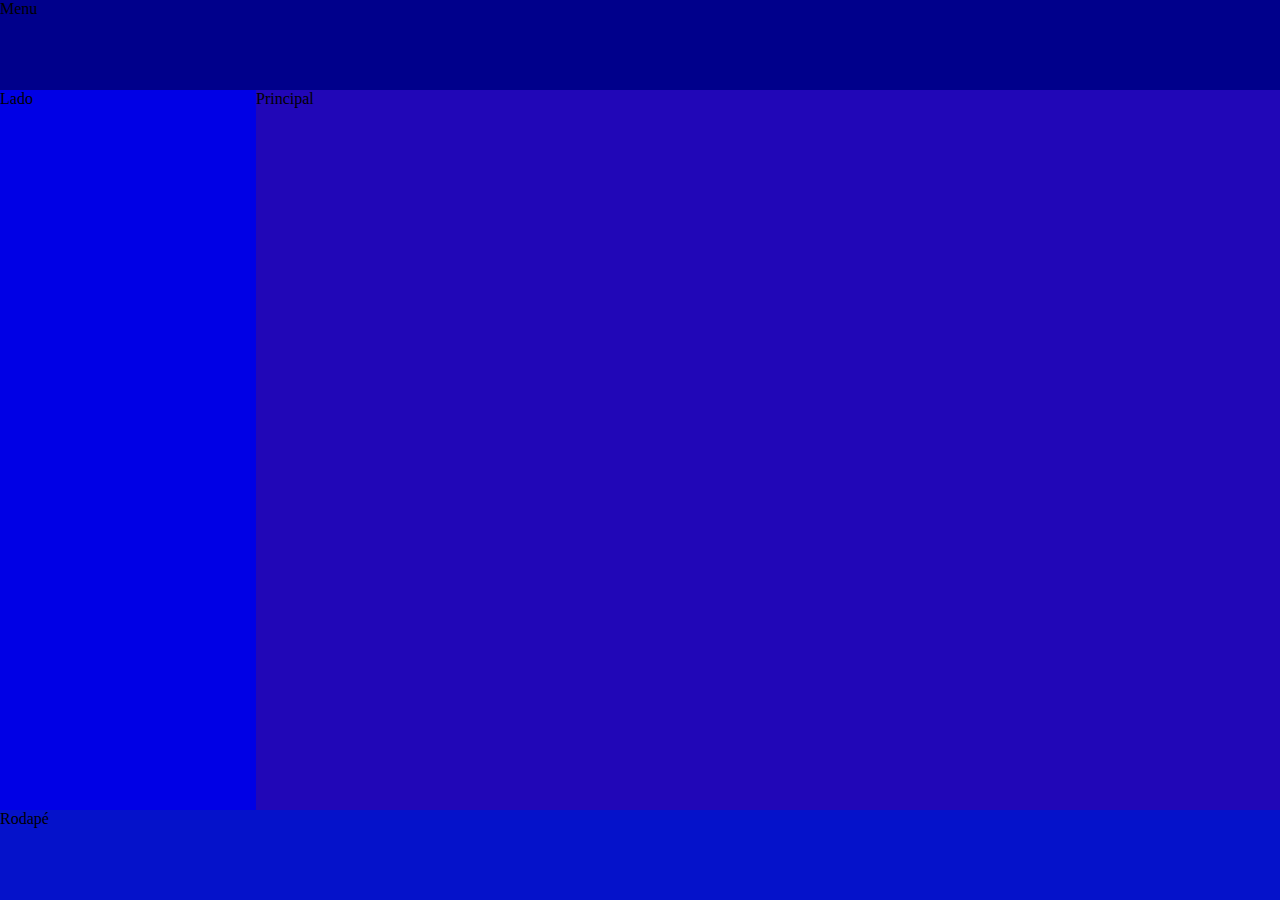
<file: estudogrid.html>
<!DOCTYPE html>
<html lang="en">
<head>
    <meta charset="UTF-8">
    <meta http-equiv="X-UA-Compatible" content="IE=edge">
    <meta name="viewport" content="width=device-width, initial-scale=1.0">
    <title>Document</title>
    <link rel="stylesheet" href="estudo.css">
</head>
<body>
    <section class="meu-site">
        <div class="menu">Menu</div>
        <div class="lado">Lado</div>
        <div class="principal">Principal</div>
        <div class="rodape">Rodapé</div>

    </section>

</body>
</html>
</file>
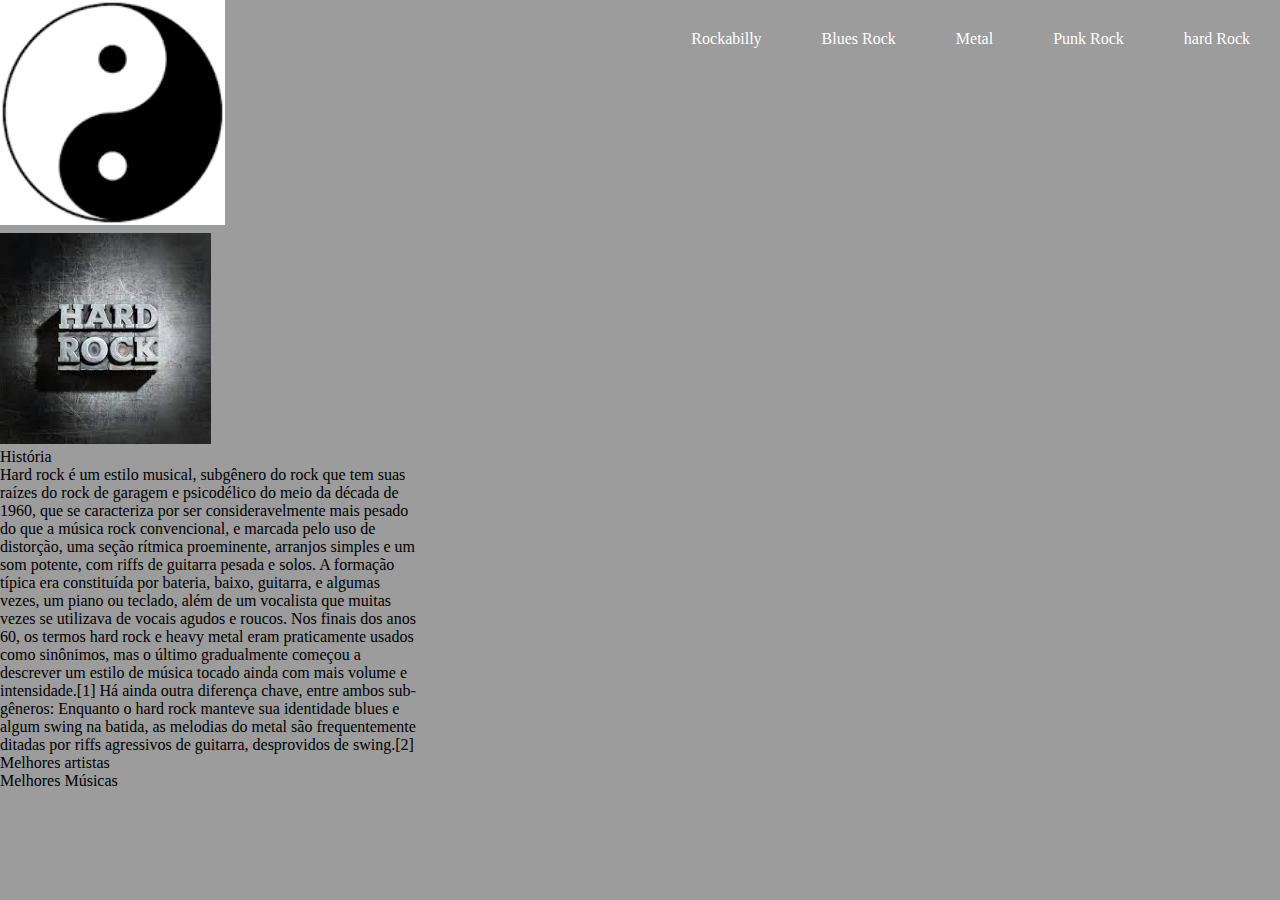
<file: Hard Rock.html>
<!DOCTYPE html>
<html lang="en">
<head>
    <meta charset="UTF-8">
    <meta http-equiv="X-UA-Compatible" content="IE=edge">
    <meta name="viewport" content="width=device-width, initial-scale=1.0">
    <title>Hard Rock para todos</title>
    <link rel="stylesheet" href="musica.css">
</head>
<body>
  
    <a href="index.html" class="logo"><img id="logo" src="Yin_and_Yang_symbol.svg.png.png" alt="sexo"></a>
    <input type="checkbox" class="side-menu" id="side-menu">
    <label for="side-menu" class="hamburger"><span class="hamb-line"></span></label>
    <nav class="nav">
        <ul class="menu">
            <li><a href="rock.html">Rockabilly</a></li>
            <li><a href="Blues Rock.html">Blues Rock</a></li>
            <li><a href="metal.html">Metal</a></li>
            <li><a href="Punk Rock.html">Punk Rock</a></li>
            <li><a href="Hard Rock.html">hard Rock</a></li>
        </ul>
    </nav>
</header>
<section class="conteudo-musica">
    <div class= "conteudo">
     <div class="desc-estilo">
     </div>
     <div class="desc-solo">
        <div> <img class="img-ini" src="hard rock.jpeg" alt=""></div>
     História
      <div><div class="solo">
        Hard rock é um estilo musical, subgênero do rock que tem suas raízes do rock de garagem e psicodélico do meio da década de 1960, que se caracteriza por ser consideravelmente mais pesado do que a música rock convencional, e marcada pelo uso de distorção, uma seção rítmica proeminente, arranjos simples e um som potente, com riffs de guitarra pesada e solos. A formação típica era constituída por bateria, baixo, guitarra, e algumas vezes, um piano ou teclado, além de um vocalista que muitas vezes se utilizava de vocais agudos e roucos. Nos finais dos anos 60, os termos hard rock e heavy metal eram praticamente usados como sinônimos, mas o último gradualmente começou a descrever um estilo de música tocado ainda com mais volume e intensidade.[1] Há ainda outra diferença chave, entre ambos sub-gêneros: Enquanto o hard rock manteve sua identidade blues e algum swing na batida, as melodias do metal são frequentemente ditadas por riffs agressivos de guitarra, desprovidos de swing.[2]
     </div>
     <div class="solo">
      Melhores artistas
     <div></div>
     <div></div>
     <div></div>
     <div></div>
     <div></div>
     <div></div>
     <div>Melhores Músicas</div>
     <div>

      </div>
     <div>
    


      </div>
     <div>
     

      </div>
     <div>


      </div>
     <div>
   


      </div>
     </div>
</body>
</html>
</file>
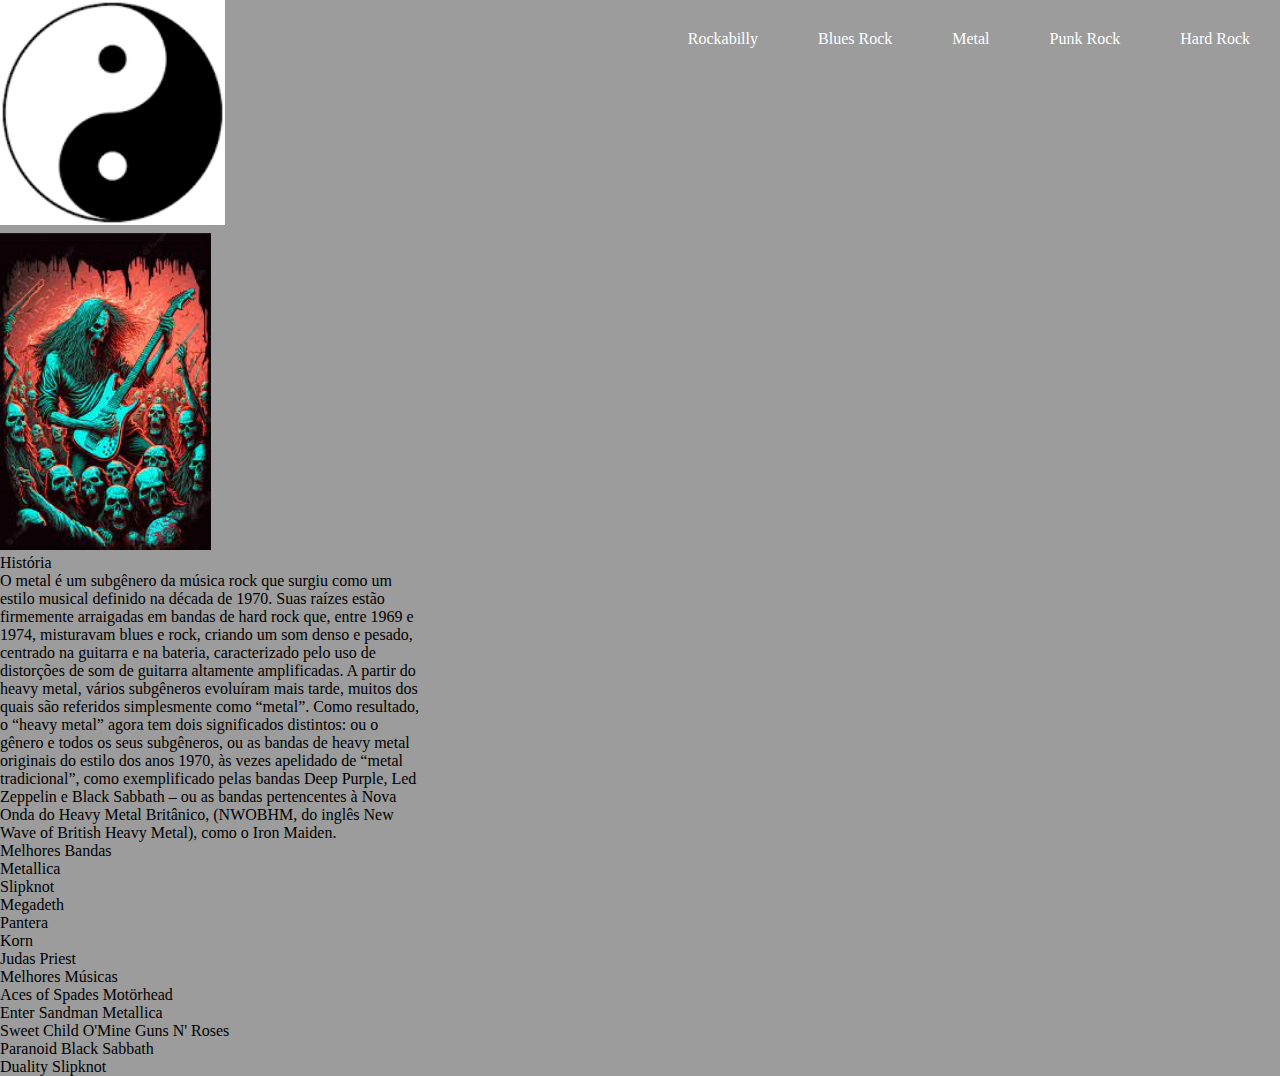
<file: metal.html>
<!DOCTYPE html>
<html lang="en">
<head>
    <meta charset="UTF-8">
    <meta http-equiv="X-UA-Compatible" content="IE=edge">
    <meta name="viewport" content="width=device-width, initial-scale=1.0">
    <title>Metal para todos</title>
    <link rel="stylesheet" href="musica.css">
</head>
<body>
  
    <a href="index.html" class="logo"><img id="logo" src="Yin_and_Yang_symbol.svg.png.png" alt="sexo"></a>
    <input type="checkbox" class="side-menu" id="side-menu">
    <label for="side-menu" class="hamburger"><span class="hamb-line"></span></label>
    <nav class="nav">
        <ul class="menu">
            <li><a href="rock.html">Rockabilly</a></li>
            <li><a href="Blues Rock.html">Blues Rock</a></li>
            <li><a href="metal.html">Metal</a></li>
            <li><a href="Punk Rock.html">Punk Rock</a></li>
            <li><a href="Hard Rock.html">Hard Rock</a></li>
        </ul>
    </nav>
</header>
<section class="conteudo-musica">
    <div class= "conteudo">
     <div class="desc-estilo">
     </div>
     <div class="desc-solo">
        <div> <img class="img-ini" src="metal.jpeg" alt=""></div>
     História
      <div>O metal é um subgênero da música rock que surgiu como um estilo musical definido na década de 1970. Suas raízes estão firmemente arraigadas em bandas de hard rock que, entre 1969 e 1974, misturavam blues e rock, criando um som denso e pesado, centrado na guitarra e na bateria, caracterizado pelo uso de distorções de som de guitarra altamente amplificadas.

        A partir do heavy metal, vários subgêneros evoluíram mais tarde, muitos dos quais são referidos simplesmente como “metal”. Como resultado, o “heavy metal” agora tem dois significados distintos: ou o gênero e todos os seus subgêneros, ou as bandas de heavy metal originais do estilo dos anos 1970, às vezes apelidado de “metal tradicional”, como exemplificado pelas bandas Deep Purple, Led Zeppelin e Black Sabbath – ou as bandas pertencentes à Nova Onda do Heavy Metal Britânico, (NWOBHM, do inglês New Wave of British Heavy Metal), como o Iron Maiden.</div>
      <div class="solo">
     
     </div>
     <div class="solo">
      Melhores Bandas
     <div>Metallica</div>
     <div>Slipknot</div>
     <div>Megadeth</div>
     <div>Pantera</div>
     <div>Korn</div>
     <div>Judas Priest</div>
     <div>Melhores Músicas</div>
     <div>
   Aces of Spades Motörhead

      </div>
     <div>
    Enter Sandman
    Metallica

      </div>
     <div>
     Sweet Child O'Mine
    Guns N' Roses
      </div>
     <div>
  Paranoid 
  Black Sabbath

      </div>
     <div>
   Duality
   Slipknot

      </div>
     </div>
</body>
</html>
</file>
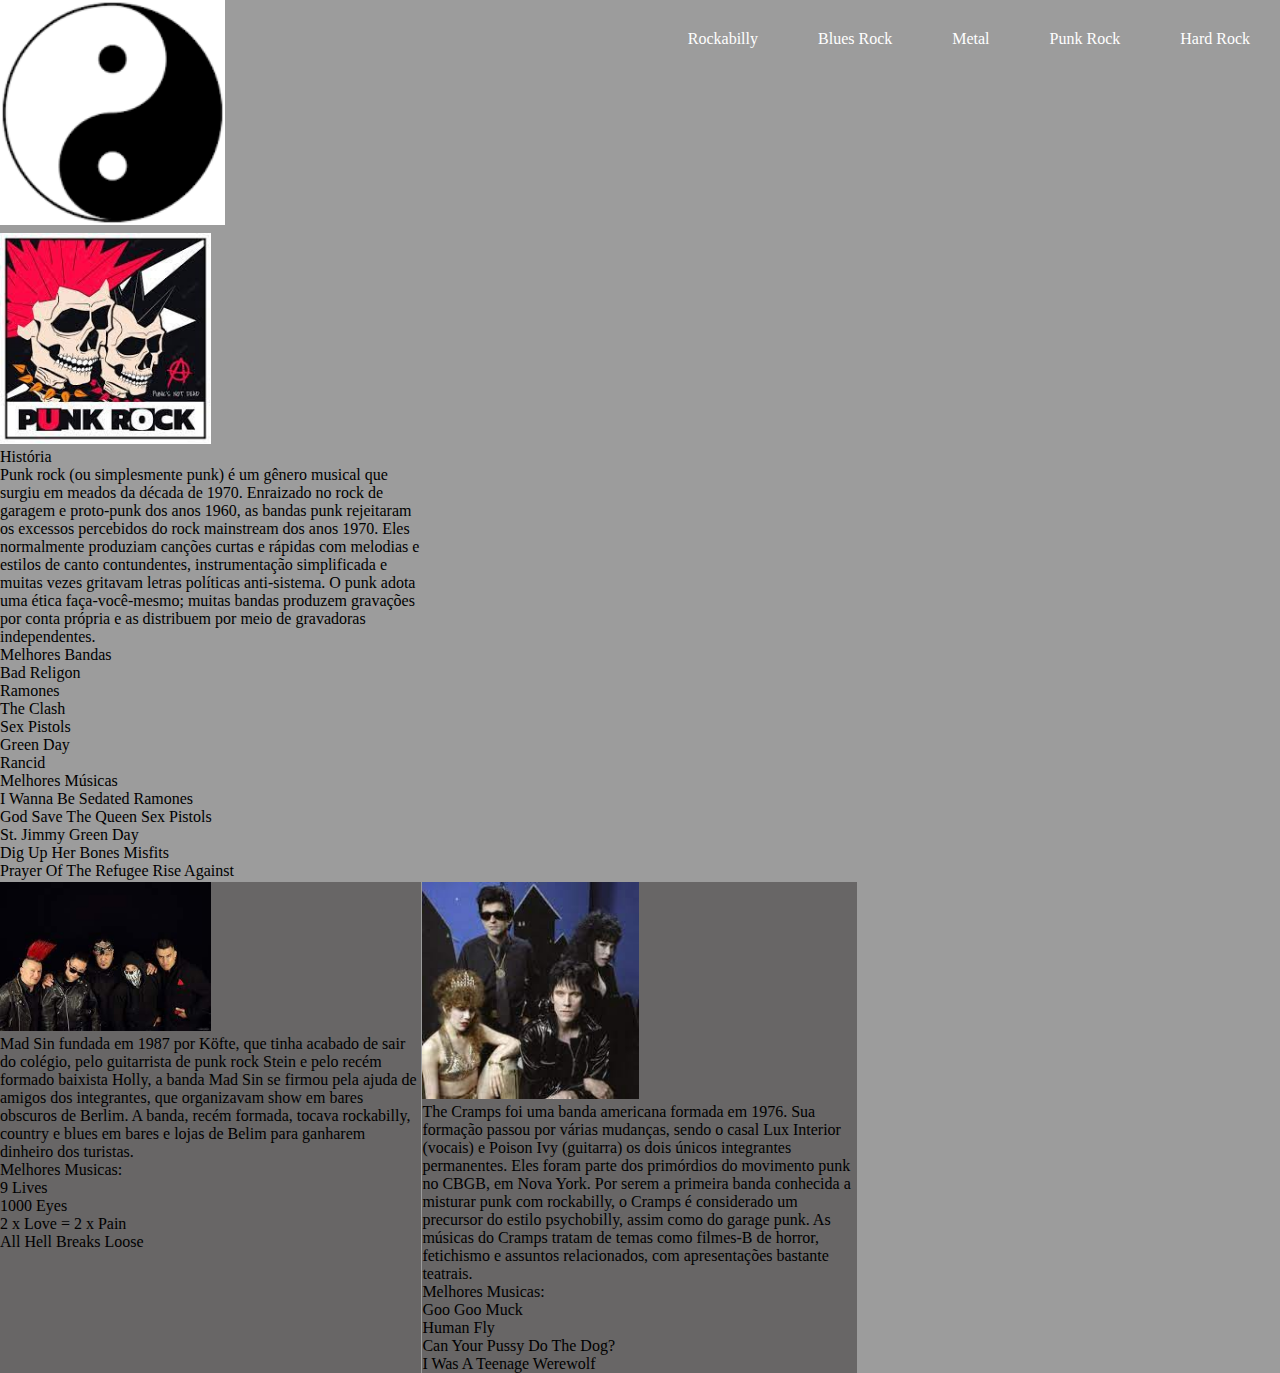
<file: Punk Rock.html>
<!DOCTYPE html>
<html lang="en">
<head>
    <meta charset="UTF-8">
    <meta http-equiv="X-UA-Compatible" content="IE=edge">
    <meta name="viewport" content="width=device-width, initial-scale=1.0">
    <title>Punk Rock para todos</title>
    <link rel="stylesheet" href="musica.css">
</head>
<body>
  
    <a href="index.html" class="logo"><img id="logo" src="Yin_and_Yang_symbol.svg.png.png" alt="sexo"></a>
    <input type="checkbox" class="side-menu" id="side-menu">
    <label for="side-menu" class="hamburger"><span class="hamb-line"></span></label>
    <nav class="nav">
        <ul class="menu">
            <li><a href="rock.html">Rockabilly</a></li>
            <li><a href="Blues Rock.html">Blues Rock</a></li>
            <li><a href="metal.html">Metal</a></li>
            <li><a href="Punk Rock.html">Punk Rock</a></li>
            <li><a href="Hard Rock.html">Hard Rock</a></li>
        </ul>
    </nav>
</header>
<section class="conteudo-musica">
    <div class= "conteudo">
     <div class="desc-estilo">
     </div>
     <div class="desc-solo">
        <div> <img class="img-ini" src="punk.jpeg" alt=""></div>
     História
      <div> Punk rock (ou simplesmente punk) é um gênero musical que surgiu em meados da década de 1970. Enraizado no rock de garagem e proto-punk dos anos 1960, as bandas punk rejeitaram os excessos percebidos do rock mainstream dos anos 1970. Eles normalmente produziam canções curtas e rápidas com melodias e estilos de canto contundentes, instrumentação simplificada e muitas vezes gritavam letras políticas anti-sistema. O punk adota uma ética faça-você-mesmo; muitas bandas produzem gravações por conta própria e as distribuem por meio de gravadoras independentes. <div class="solo">
     
     </div>
     <div class="solo">
      Melhores Bandas
     <div>Bad Religon</div>
     <div>Ramones</div>
     <div>The Clash</div>
     <div>Sex Pistols</div>
     <div>Green Day</div>
     <div>Rancid</div>
     <div>Melhores Músicas</div>
     <div>
        I Wanna Be Sedated
        Ramones

      </div>
     <div>
    
        God Save The Queen
        Sex Pistols
      </div>
     <div>
        St. Jimmy
        Green Day
      </div>
     <div>
        Dig Up Her Bones
        Misfits

      </div>
     <div>

        Prayer Of The Refugee
        Rise Against
</div>


        <div class="info"> 

          <div class="item-5">
          <div> <img class="img-ini" src="mad sin.jpg" alt=""></div>
          <div class="desc-app"></div>
          <div> Mad Sin fundada em 1987 por Köfte, que tinha acabado de sair do colégio, pelo guitarrista de punk rock Stein e pelo recém formado baixista Holly, a banda Mad Sin se firmou pela ajuda de amigos dos integrantes, que organizavam show em bares obscuros de Berlim. A banda, recém formada, tocava rockabilly, country e blues em bares e lojas de Belim para ganharem dinheiro dos turistas.</div>
          <div>
           Melhores Musicas:
          </div>     
          <div>9 Lives</div>
          <div>1000 Eyes</div>
          <div>2 x Love = 2 x Pain</div>
          <div>All Hell Breaks Loose</div>

</div>

<div class="item-4">
  <div> <img class="img-ini" src="the cramps.jpg" alt=""></div>
  <div class="desc-app"> <div>The Cramps foi uma banda americana formada em 1976. Sua formação passou por várias mudanças, sendo o casal Lux Interior (vocais) e Poison Ivy (guitarra) os dois únicos integrantes permanentes.

      Eles foram parte dos primórdios do movimento punk no CBGB, em Nova York. Por serem a primeira banda conhecida a misturar punk com rockabilly, o Cramps é considerado um precursor do estilo psychobilly, assim como do garage punk.
      
      As músicas do Cramps tratam de temas como filmes-B de horror, fetichismo e assuntos relacionados, com apresentações bastante teatrais. <div>
      Melhores Musicas:
    </div>
  <div>Goo Goo Muck</div>
  <div>Human Fly</div>
  <div>Can Your Pussy Do The Dog?</div>
  <div>I Was A Teenage Werewolf</div>
</div>

</div>
</div>

</div>
</body>
</html>
</file>
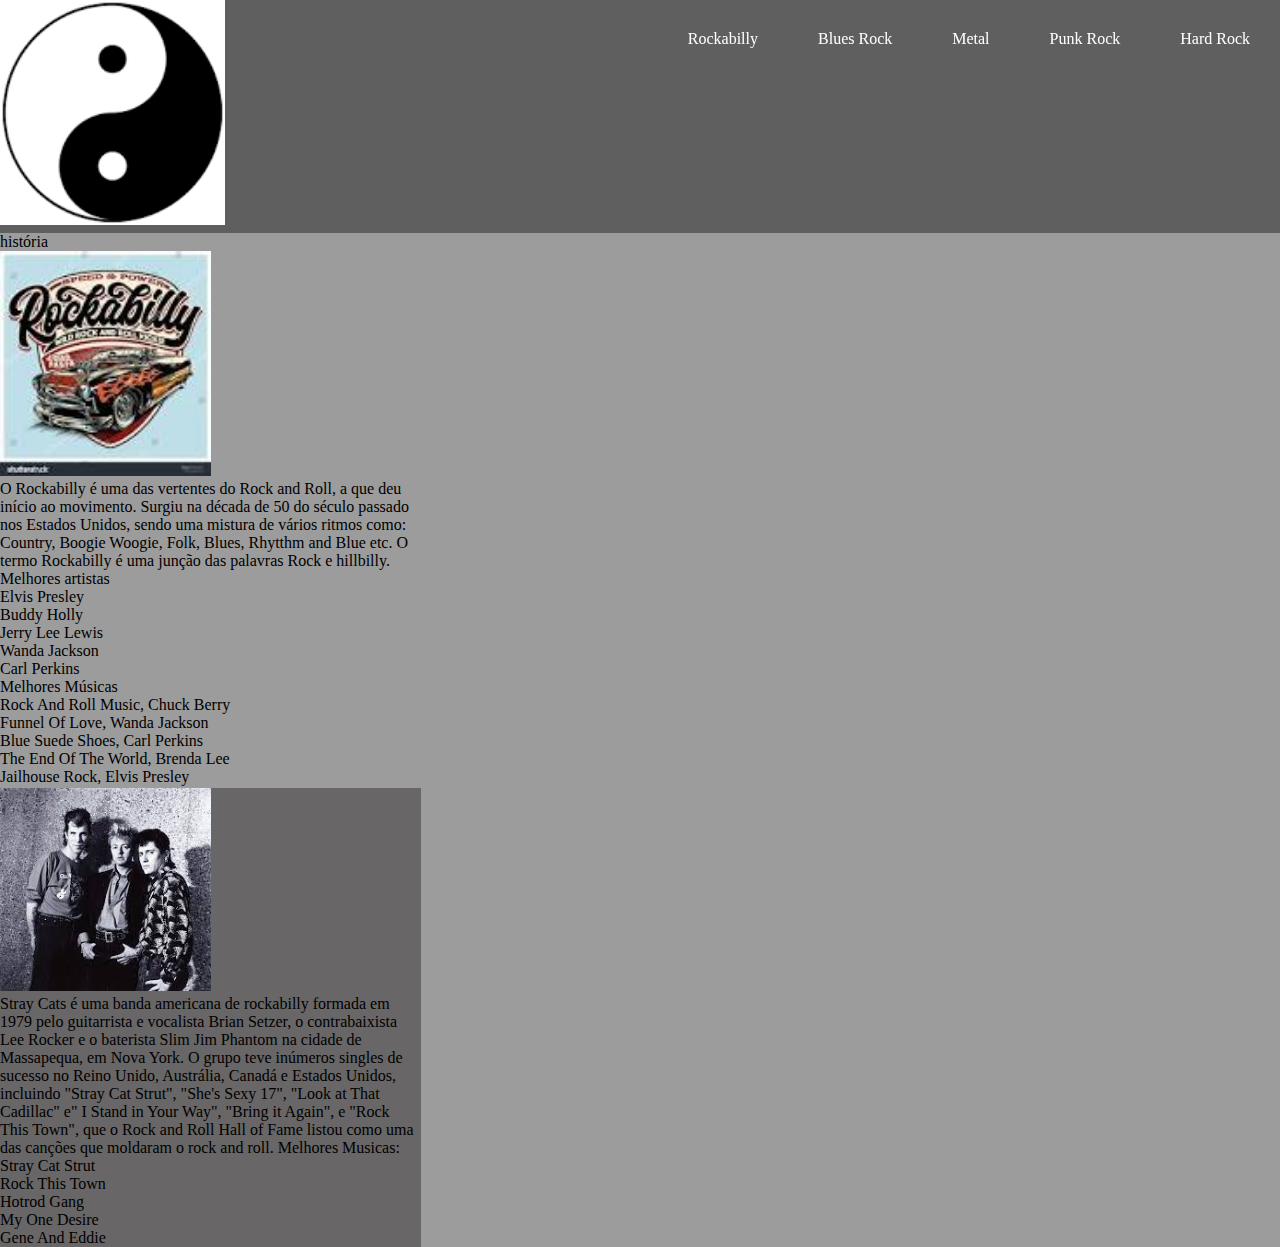
<file: rock.html>
<!DOCTYPE html>
<html lang="en">
<head>
    <meta charset="UTF-8">
    <meta http-equiv="X-UA-Compatible" content="IE=edge">
    <meta name="viewport" content="width=device-width, initial-scale=1.0">
    <title>Rock para todos</title>
    <link rel="stylesheet" href="musica.css">
</head>
<body>
    <header class="header">
        <a href="index.html" class="logo"><img id="logo" src="Yin_and_Yang_symbol.svg.png.png" alt="sexo"></a>
        <input type="checkbox" class="side-menu" id="side-menu">
        <label for="side-menu" class="hamburger"><span class="hamb-line"></span></label>
        <nav class="nav">
            <ul class="menu">
                <li><a href="rock.html">Rockabilly</a></li>
                <li><a href="Blues Rock.html">Blues Rock</a></li>
                <li><a href="metal.html">Metal</a></li>
                <li><a href="Punk Rock.html">Punk Rock</a></li>
                <li><a href="Hard Rock.html">Hard Rock</a></li>
            </ul>
        </nav>
    </header>
    


<section class="conteudo-musica">
  <div class= "conteudo">
   <div class="desc-estilo">
   </div>
   <div class="desc-solo">
   história
   <div class="solo">
    <div> <img class="img-ini" src="index.jpeg" alt=""></div>
   </div>
   <div>O Rockabilly é uma das vertentes do Rock and Roll, a que deu início ao movimento. Surgiu na década de 50 do século passado nos Estados Unidos, sendo uma mistura de vários ritmos como: Country, Boogie Woogie, Folk, Blues, Rhytthm and Blue etc. O termo Rockabilly é uma junção das palavras Rock e hillbilly.</div>
   <div class="solo">
    Melhores artistas
   <div>Elvis Presley</div>
   <div>Buddy Holly</div>
   <div>Jerry Lee Lewis</div>
   <div>Wanda Jackson</div>
   <div>Carl Perkins</div>
   <div>Melhores Músicas</div>
   <div>
    Rock And Roll Music,
    Chuck Berry
    </div>
   <div>
    Funnel Of Love,
    Wanda Jackson
    </div>
   <div>
    Blue Suede Shoes,
    Carl Perkins
    
    </div>
   <div>
    The End Of The World,
    Brenda Lee
    </div>
   <div>
    Jailhouse Rock,
    Elvis Presley
    </div>
   </div>


   <div class="info">
 <div class="item-1">
            <div class="solo"></div>
            <div> <img class="img-ini" src="stray cats.jpg" alt=""></div>
                <div>
                    Stray Cats é uma banda americana de rockabilly formada em 1979 pelo guitarrista e vocalista Brian Setzer, o contrabaixista Lee Rocker e o baterista Slim Jim Phantom na cidade de Massapequa, em Nova York. O grupo teve inúmeros singles de sucesso no Reino Unido, Austrália, Canadá e Estados Unidos, incluindo "Stray Cat Strut", "She's Sexy 17", "Look at That Cadillac" e" I Stand in Your Way", "Bring it Again", e "Rock This Town", que o Rock and Roll Hall of Fame listou como uma das canções que moldaram o rock and roll. 
                Melhores Musicas:
                
                <div>Stray Cat Strut</div>
               <div>Rock This Town</div>
               <div>Hotrod Gang</div>
               <div>My One Desire</div>
               <div>Gene And Eddie</div>
           
        </div>
        </div>

    </div>
</body>
</html>
</file>
<file: musica.css>
*{
    padding: 0;
    margin: 0;

}
:root{
    --fundo: rgba(0, 0, 0, 0.39);
    --fonte: rgb(255, 255, 255);
    --hover: rgb(0, 132, 255);


}
body{
    background-color: rgba(0, 0, 0, 0.39);
}
a {
    text-decoration: none;
}
ul{
    list-style-type: none;
}
.header{

    background-color: var(--fundo);
    width: 100%;
    position: sticky;
    top: 0;

}
.logo{
    display: inline-block;
   color: var(--fundo);
   font-size: 32px;
  
}
#logo{
  height: 10vh;

}
.nav{
    width: 100%;
    height: 100%;
    position: fixed;
    background: var(--fundo);
    overflow: hidden;
}
.menu a{
    display: block;
    padding: 30px;
    color: var(--fonte);
    
}
.menu a:hover{
    background-color: var(--hover);
}
.nav{
    max-height: 0;
    transition: max-height .1s ease-out;
}
.hamburger{
    cursor: pointer;
    float: right;
    padding: 35px 20px;
}
.hamb-line{
    background: var(--fonte);
    display: block;
    height: 2px;
    position: relative;
    width: 24px;

}
.hamb-line::before,
.hamb-line::after{
    background: var(--fonte);
    content: '';
    display: block;
    height: 100%;
    position: absolute;
    transition: all .2s ease-out;
    width: 100%;
}
.hamb-line::before{
    top: 5px;
}
.hamb-line::after{
    top: -5px;
}
.side-menu{
    display: none;
}
.side-menu:checked ~ nav{
 max-height: 100%;
}

.side-menu:checked ~ .hamburger .hamb-line{
    background: transparent;
}
.side-menu:checked ~ .hamburger .hamb-line::before{
    transform: rotate(-45deg);
    top: 0;
}
.side-menu:checked ~ .hamburger .hamb-line::after{
    transform: rotate(+45deg);
    top: 0;
}
.conteudo-musica{
    display: flex;
     width: 100vw;
     flex-direction: column;
}

.rodape{
    width: 100%;
    background-color: rgba(255, 255, 255, 0.39);
    text-align: center  ;
}
.definicao{
    display: block;
    width: 100vw;
    grid-area: def;
}
.img-definicao{
    display: none;

}
.descricao{
    width:100vw;
}
.desc-estilo{
    width: 100;
   background-color: rgba(0, 0, 0, 0.39);

}

.img-ini{
    width: 50%;
 
}
.info {
    width: 100vw;

}
div[class^="item-"]{
    background-color: rgb(104, 102, 102);
    margin-top: 2px;
   
    grid-area: "item";

}
.info{
    display: grid;
}
@media screen and (min-width: 820px){
    .nav{
     max-height: none;
     top: 0;
     position: relative;
     float: right;
     width: fit-content;
     background-color: transparent;
    }
    .menu li{
        float: left;
    }
    .menu{
     float: left;
    }
    .menu a:hover{
     background-color: transparent;
     color: var(--hover);
    }
    .hamburger{
     display: none;
    }
    #logo{
     width:25vh;
     height: 25vh; 
    }
    .conteudo-musica{
     display: grid;
    grid-template-columns: 25% 25% 25% 25%;
    grid-template-areas: "def def def def";
    }
    .definicao{
   display: flex;
   width: 100%;
    
    }
    .img-definicao{
        display: block;
        text-align: end;
        height:5px
        width: 10vh;
    
    }
    .descricao{
        width:100vw;
    }
    .info{
         grid-template-columns: 25% 25% 25% 25%;
        grid-template-areas: "item item item item";    
        }
        div[class^="item-"]{
            margin-right: 1px;
        }
    }
    

   
   
    @media screen and (min-width: 1024px){
        .nav{
         max-height: none;
         top: 0;
         position: relative;
         float: right;
         width: fit-content;
         background-color: transparent;
        }
        .menu{
         float: left;
        }
        .menu a:hover{
         background-color: transparent;
         color: var(--hover);
        }
        .hamburger{
         display: none;
        }
        #logo{
         width:25vh;
         height: 25vh; 
        }
        .conteudo-musica{
         display: grid;
        grid-template-columns: 33% 34% 33%;
        grid-template-areas: "def def def";
        }
        .info{
            grid-template-columns: 33% 34% 33%;
           grid-template-areas: "item" "item" "item";    
           }
         
           
           
        
        }
</file>
<file: estilo.css>
*{ 
    margin: 0;
    padding: 0;
}

.verde{
    width: 2.5%;
    height: 100%;
    background-color: green;
}

.amarelo{
    width: 2.5%;
    height: 100%;
    background-color: yellow;
}

.azul{
    width: 2.5%;
    height: 100%;
    background-color: blue;
}

.branco{
    width: 2.5%;
    height: 100%;
    background-color: white;
}

.linha{
    display: flex;
    width: 100%;
    height: 4%;
}
</file>
<file: estudo.css>
*{
    margin: 0;
    padding: 0;
}
body{
    background-color: black;
}
.item{
    width: 100px;
    height: 100px;
    background-color: yellow;
    margin-top: 10px;
    margin-left: 10px;
}
.conteudo{
    display: grid;
 grid-template-columns: 20% 20% 20% 20% ;
 justify-content: center;    
}
.meu-site{
    display: grid;
    grid-template-columns: 20% 40% 40%;
    grid-template-areas:
     "menu menu menu" 
     "lado principal principal"
     "rodape rodape rodape"
    ;
}
 .menu{
    height: 10vh;
    background-color: darkblue;
    grid-area: menu;
 
 }
 .lado{
    height: 80vh;
    background-color: rgba(0, 0, 255, 0.897);
     grid-area: lado;
 }
 .principal{
    height: 80vh;
    background-color: rgba(40, 8, 219, 0.836);
    grid-area: principal;
 }
 .rodape{
    height: 10vh;
     background-color: rgba(6, 22, 252, 0.801);
     grid-area: rodape; 
     
 }
</file>
